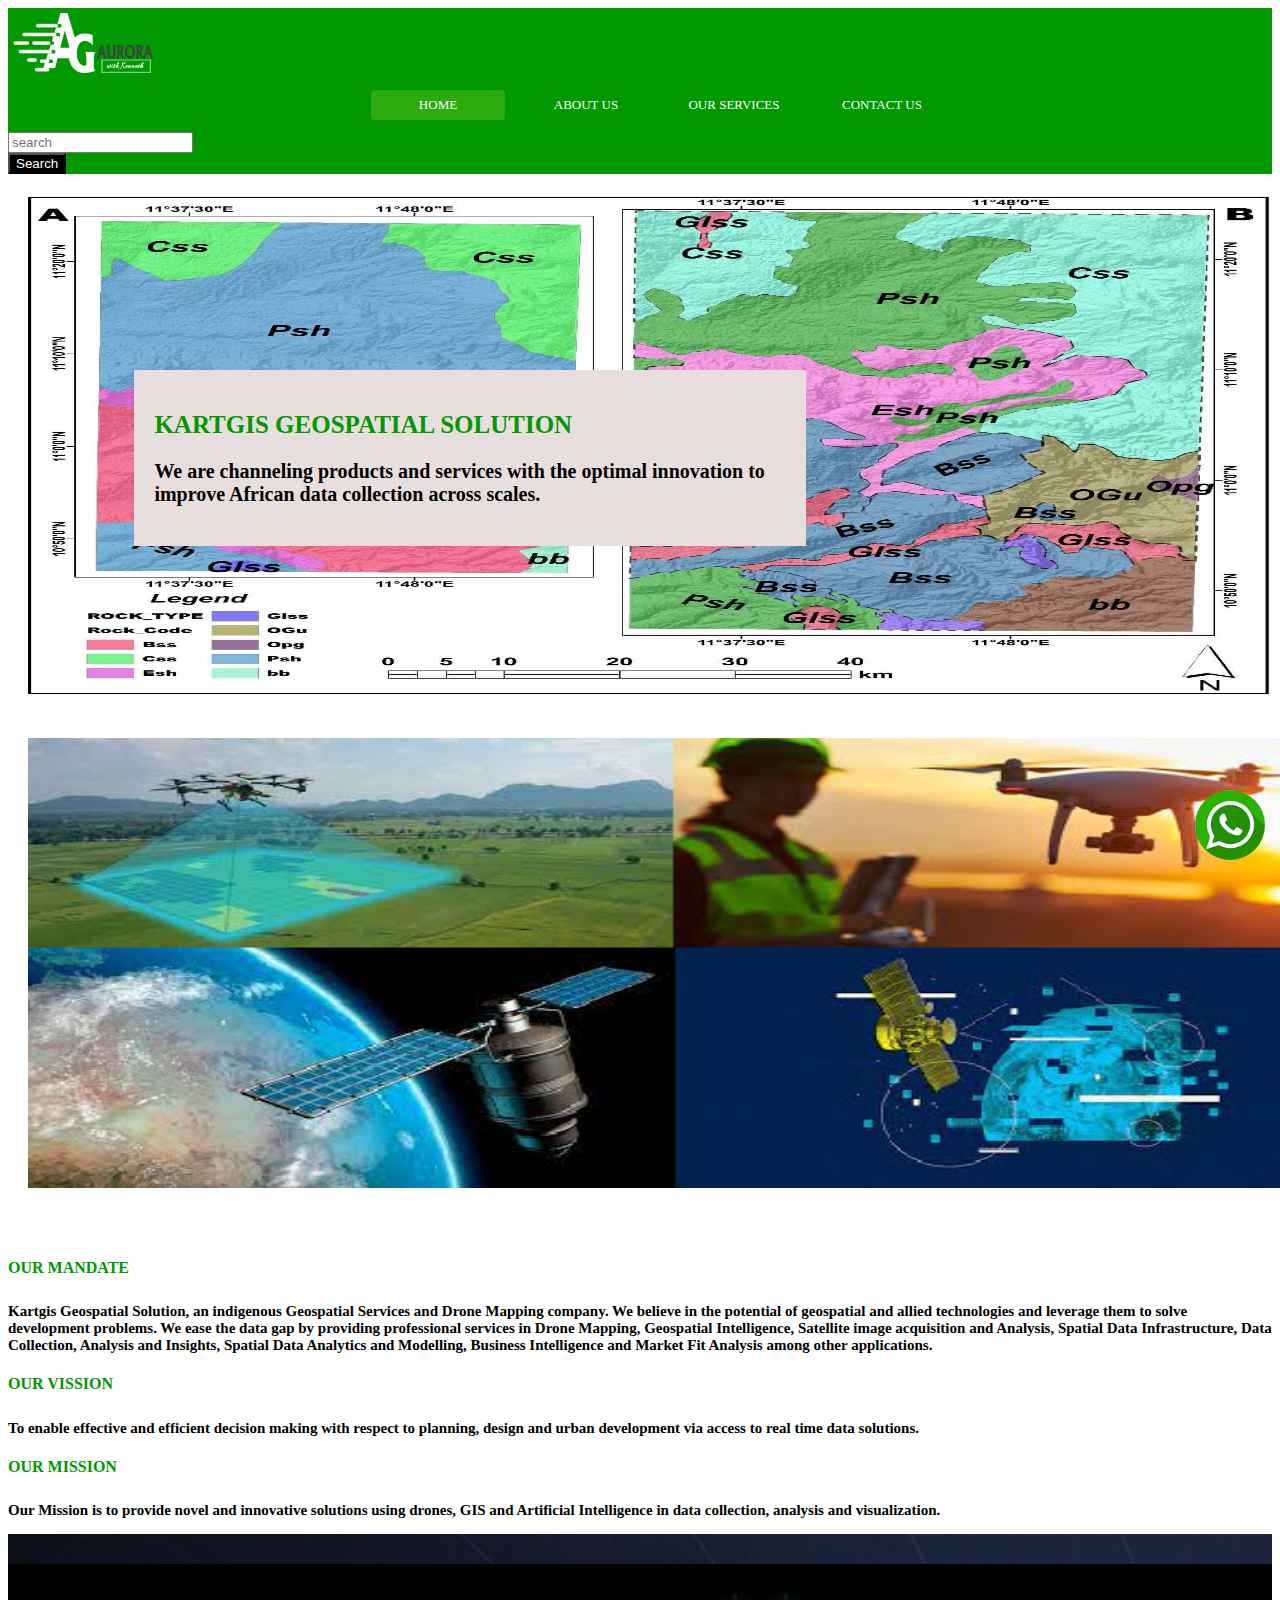
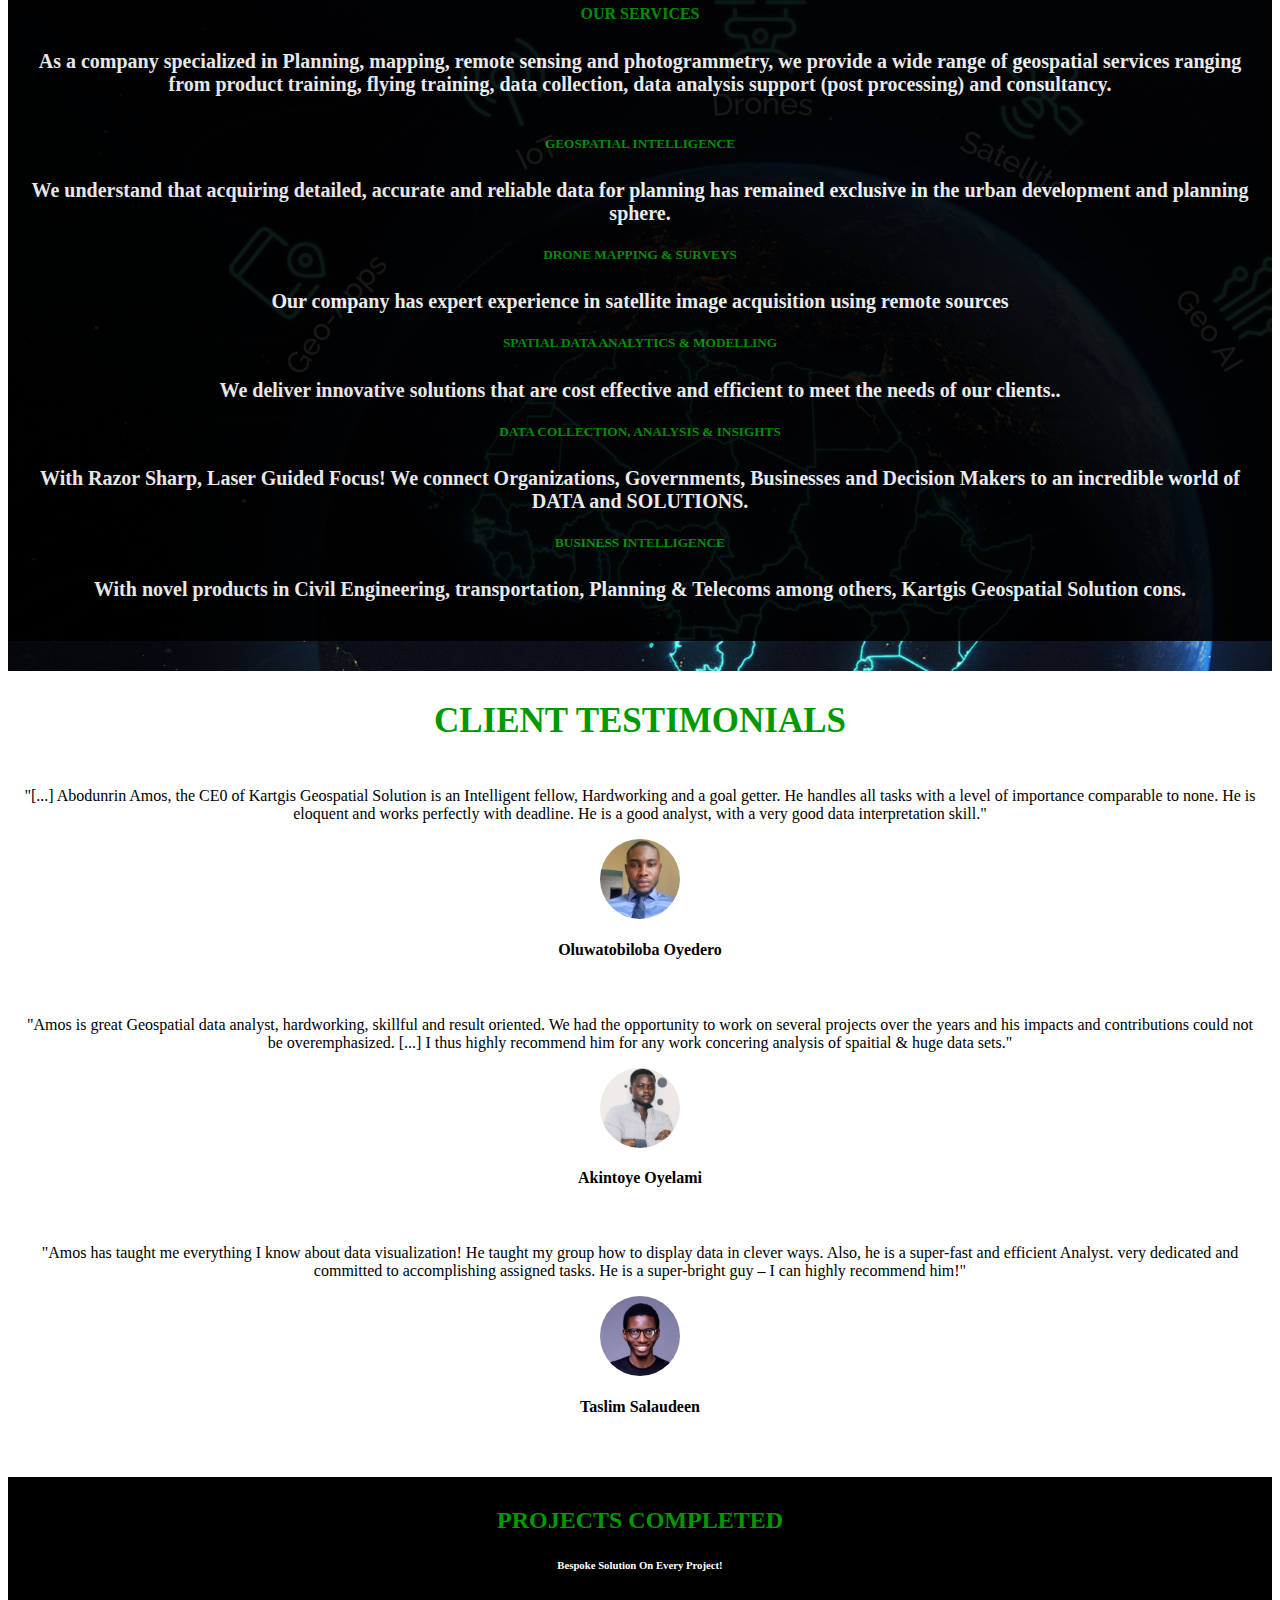
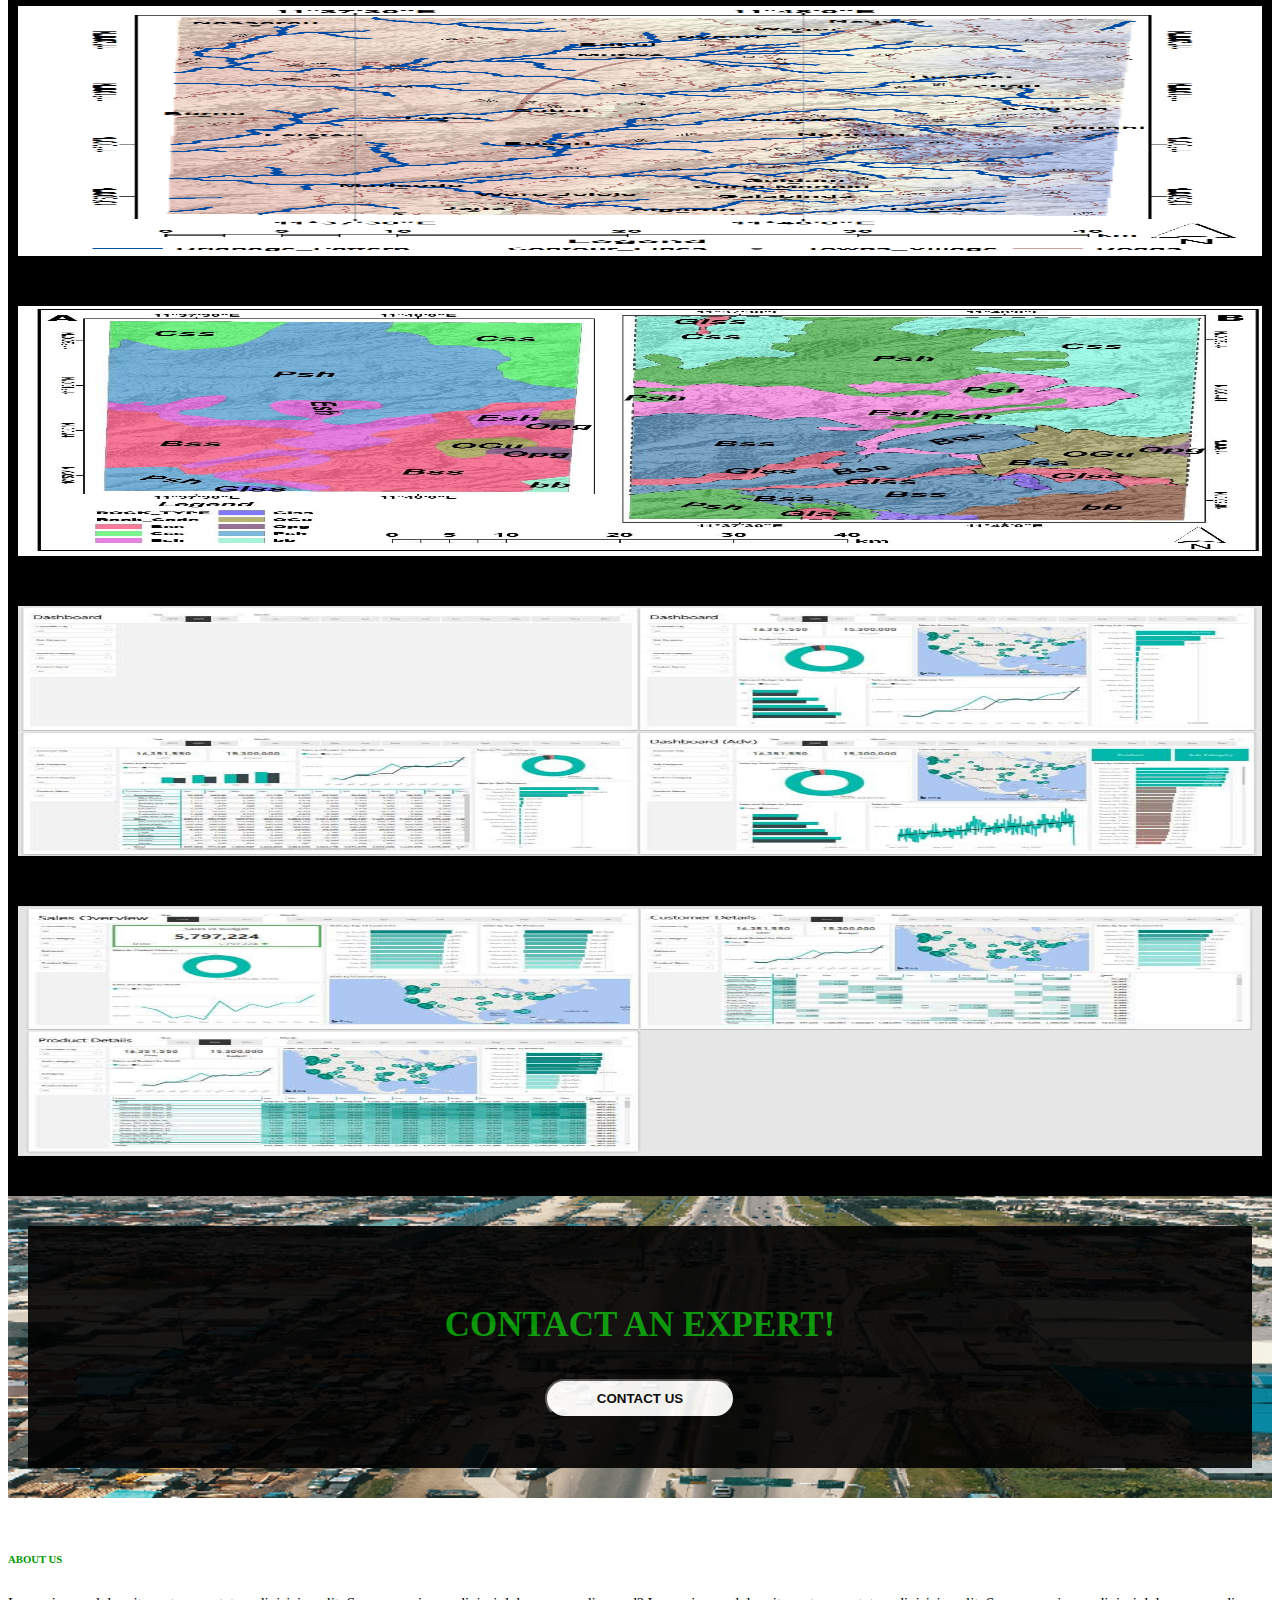
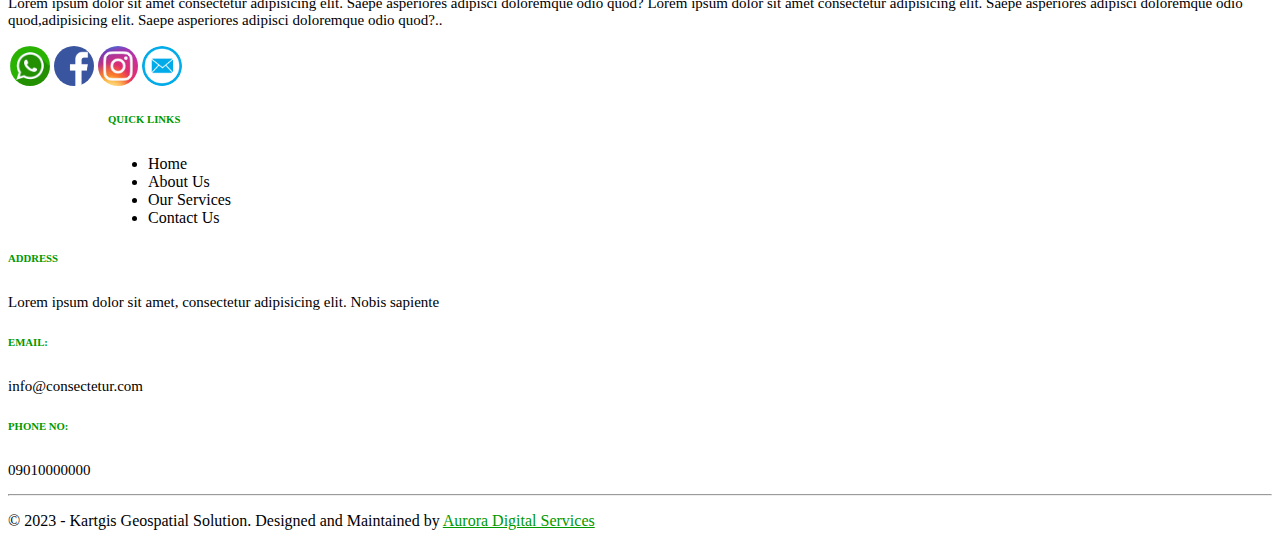
<file: index.html>
<html>
 

<head>
    <meta charset="UTF-8">
    <meta http-equiv="X-UA-Compatible" content="IE=edge">
    <meta name="viewport" content="width=device-width, initial-scale=1.0">
    <title>Home - Kartgis Geospatial Solution</title>
    <link href="https://cdn.jsdelivr.net/npm/bootstrap@5.2.3/dist/css/bootstrap.min.css" rel="stylesheet" integrity="sha384-rbsA2VBKQhggwzxH7pPCaAqO46MgnOM80zW1RWuH61DGLwZJEdK2Kadq2F9CUG65" crossorigin="anonymous">
    <link rel="stylesheet" href="main2.css">

</head>
 

<body>

  <div class="menu-bar2">
    <div class="container">
      <div class="row">
        <div class="col-md-2">
          <img style="padding: 5px;" src="auro3.png" alt="" width="140" height="60px">
        </div>
        <div class="col-md-7">
          <div class="menu-bar mt-2">
            <ul>
                <li id="geek20110" class="active"><a href="index.html">HOME</a></li>
                <li id="geek20110"><a href="about-us.html">ABOUT US</a></li>
                <li id="geek20110"><a href="our-services.html">OUR SERVICES</a>
                    <div class="sub-menu-1">
                        <ul>
                            <li><a href="drone-mapping-&-surveys.html">Drone Mapping & Surveys</a></li>
                            <li><a href="geospatial-intelligence.html">Geospatial Intelligence</a></li>
                            <li><a href="spatial-data-analytics-&-modelling.html">Spatial Data Analytics & Modelling</a></li>
                        </ul>
                    </div>
                </li>
                <li id="geek20110"><a href="contact-us.html">CONTACT US</a></li>
            </ul>
        </div>
        </div>
        <div class="col-md-3">
          <form class="d-flex mt-3" role="search">
              <input class="form-control" type="email" placeholder="search" aria-label="">
              <br>
              <button id="sub1" class="btn" type="submit">Search</button>
            </form>
        </div>
      </div>
    </div>
  </div>

  <section>
    <div class="container-fluid hero-write-up">
      <div class="hero-write-up-cont">
        <div class="hero-write-up-cont-wordings">
          <h2>Kartgis Geospatial Solution</h2>
          <P>We are channeling products and services with the optimal innovation to improve African data collection across scales.</P>
        </div>
      </div>
        <img name="slide" width="100%" height="515px">
    </div>
  </section>
    <!-- <div id="gfg1"> -->

      <div>

        <div class="container">
            <div class="row">
              <div class="col-md-6 abt-img container-img">
                <img src="group-pic.png" alt="" class="image">
                <div class="overlay">
                  <div class="text">
                    <h5>OUR SERVICES INCLUDE:</h5>
                    <ul>
                      <li>Drone Mapping & Surveys</li>
                      <li>Geospatial Intelligence</li>
                      <li>Spatial Data Analytics & Modelling</li>
                    </ul>
                  </div>
                </div>
              </div>
              <div class="col-md-6">
                <div id="about-our-company">
                <h4 id="geek4">OUR MANDATE</h4>
                <p id="geek3">Kartgis Geospatial Solution, an indigenous Geospatial Services and Drone Mapping company. We believe in the potential of geospatial and allied technologies and leverage them to solve development problems. We ease the data gap by providing professional services in Drone Mapping, Geospatial Intelligence, Satellite image acquisition and Analysis, Spatial Data Infrastructure, Data Collection, Analysis and Insights, Spatial Data Analytics and Modelling, Business Intelligence and Market Fit Analysis among other applications.</p>
                <div class="row">
                  <div class="col-md-6">
                    <h4 id="geek4">OUR VISSION</h4>
                    <p id="geek3">To enable effective and efficient decision making with respect to planning, design and urban development via access to real time data solutions.</p>
                  </div>
                  <div class="col-md-6">
                    <h4 id="geek4">OUR MISSION</h4>
                    <p id="geek3">Our Mission is to provide novel and innovative solutions using drones, GIS and Artificial Intelligence in data collection, analysis and visualization.</p>
                  </div>
                </div>
              </div>
              </div>
            </div>
          </div>
        </div>
          <div class="contact-cont1">
          <div class="container" id="contact-cont-bg1">
            <h4 id="geek4">OUR SERVICES</h4>
            <h2 id="geek31">As a company specialized in Planning, mapping, remote sensing and photogrammetry, we provide a wide range of geospatial services ranging from product training, flying training, data collection, data analysis support (post processing) and consultancy.</h2>
            <div class="row" style="margin-top: 40px;">
                <div class="col-md-4">
                    <h5 id="geek4">GEOSPATIAL INTELLIGENCE</h5>
                    <p id="geek311">We understand that acquiring detailed, accurate and reliable data for planning has remained exclusive in the urban development and planning sphere.</p>
                </div>
                <div class="col-md-4">
                    <h5 id="geek4">DRONE MAPPING & SURVEYS</h5>
                    <p id="geek311">Our company has expert experience in satellite image acquisition using remote sources</p>
                </div>
                <div class="col-md-4">
                    <h5 id="geek4">SPATIAL DATA ANALYTICS & MODELLING</h5>
                    <p id="geek311">We deliver innovative solutions that are cost effective and efficient to meet the needs of our clients..</p>
                </div>
            </div>
            <div class="row" style="margin-top: 10px;">
                <div class="col-md-4">
                    <h5 id="geek4">DATA COLLECTION, ANALYSIS & INSIGHTS</h5>
                    <p id="geek311">With Razor Sharp, Laser Guided Focus! We connect Organizations, Governments, Businesses and Decision Makers to an incredible world of DATA and SOLUTIONS.</p>
                </div>
                <div class="col-md-4">
                    <h5 id="geek4">BUSINESS INTELLIGENCE</h5>
                    <p id="geek311">With novel products in Civil Engineering, transportation, Planning & Telecoms among others, Kartgis Geospatial Solution cons.</p>
                </div>
                <div class="col-md-4"></div>
            </div>
        </div>
      </div>

       <div class="container" style="margin-bottom: 30px; margin-top: 30px;">
        <h5 id="geek101" style="margin-top: 15px; margin-bottom: 15px;">CLIENT TESTIMONIALS</h5>
        <div class="row">
          <div class="col-md-4  border rounded-3" id="tpd1">
            <p>"[...] Abodunrin Amos, the CE0 of Kartgis Geospatial Solution is an Intelligent fellow, Hardworking and a goal getter. He handles all tasks with a level of importance comparable to none. He is eloquent and works perfectly with deadline. He is a good analyst, with a very good data interpretation skill."</p>
            <img id="testimonialspicture" src="tobi.jpg" alt="">
            <h4 style="text-align: center;">Oluwatobiloba Oyedero</h4>
          </div>
          <div class="col-md-4 border rounded-3" id="tpd1">
            <p>"Amos is great Geospatial data analyst, hardworking, skillful and result oriented. We had the opportunity to work on several projects over the years and his impacts and contributions could not be overemphasized. [...] I thus highly recommend him for any work concering analysis of spaitial & huge data sets."</p>
            <img id="testimonialspicture" src="timothy.jpg" alt="">
            <h4 style="text-align: center;">Akintoye Oyelami</h4>
          </div>
          <div class="col-md-4 border rounded-3" id="tpd1">
            <p>"Amos has taught me everything I know about data visualization! He taught my group how to display data in clever ways. Also, he is a super-fast and efficient Analyst. very dedicated and committed to accomplishing assigned tasks. He is a super-bright guy – I can highly recommend him!"</p>
            <img id="testimonialspicture" src="teslim.jpg" alt="">
            <h4 style="text-align: center;">Taslim Salaudeen</h4>
          </div>
        </div>
      </div>
      <div class="projects-completed-cont">
        <div class="container">
          <h2 class="projects-completed-cont-tittle">PROJECTS COMPLETED</h2>
          <h6 class="projects-completed-cont-tittle-description">Bespoke Solution On Every Project!</h6>
          <div class="row" style="margin-top: 20px;">
            <div class="col-md-3 projects-completed-img-cont container-img">
              <img class="projects-completed-img" src="amonsjobdone2.png" alt="" class="image" style="padding-bottom: 30px;">
              <div class="overlay">
                <div class="text">
                  <p>Lorem ipsum dolor sit, amet consectetur adipisicing elit.</p>
                </div>
              </div>
            </div>
            <div class="col-md-3 projects-completed-img-cont container-img">
              <img class="projects-completed-img" src="amonsjobdone.jpg" alt="" class="image" style="padding-bottom: 30px;">
              <div class="overlay">
                <div class="text">
                  <p>Lorem ipsum dolor sit, amet consectetur adipisicing elit.</p>
                </div>
              </div>
            </div>
            <div class="col-md-3 projects-completed-img-cont container-img">
              <img class="projects-completed-img" src="amonsjobdone3.jpg" alt="" class="image" style="padding-bottom: 30px;">
              <div class="overlay">
                <div class="text">
                  <p>Lorem ipsum dolor sit, amet consectetur adipisicing elit.</p>
                </div>
              </div>
            </div>
              <div class="col-md-3 projects-completed-img-cont container-img">
                <img class="projects-completed-img" src="amonsjobdone4.jpg" alt="" class="image" style="padding-bottom: 30px;">
                <div class="overlay">
                  <div class="text">
                    <p>Lorem ipsum dolor sit, amet consectetur adipisicing elit.</p>
                  </div>
                </div>
              </div>
          </div>
        </div>
       </div>

          <section>
            <div class="contact-cont">
              <div id="contact-cont-bg">
              <div class="container">
                <div class="contact-cont-bg-dc">
                <h2 id="geek101">CONTACT AN EXPERT!</h2>
                <a href="https://wa.me/+17605638132" target="_blank"><button class="btncon" style="font-weight: 600">CONTACT US</button></a>
                </div>
              </div>
            </div>
            </div>
          </section>
          <section>
            <div class="container footer-cont">
              <div class="row">
                <div class="col-md-4">
                  <h6 id="geek4">ABOUT US</h6>
                  <p id="geek301">Lorem ipsum dolor sit amet consectetur adipisicing elit. Saepe asperiores adipisci doloremque odio quod? Lorem ipsum dolor sit amet consectetur adipisicing elit. Saepe asperiores adipisci doloremque odio quod,adipisicing elit. Saepe asperiores adipisci doloremque odio quod?..</p>
                  <div class="bottom-nav-cont pb-3 mb-3">
                    <div>
                      <a href="https://wa.me/+2347064064089">
                        <img src="whatsapp.png" alt="" class="bottom-nav-cont-icons">
                      </a>
                    </div>
                    <div>
                      <a href="https://wa.me/+2347064064089">
                        <img src="facebook.png" alt="" class="bottom-nav-cont-icons">
                      </a>
                    </div>
                    <div>
                      <a href="https://wa.me/+2347064064089">
                        <img src="instragram.jpg" alt="" class="bottom-nav-cont-icons">
                      </a>
                    </div>
                    <div>
                      <a href="https://wa.me/+2347064064089">
                        <img src="email.png" alt="" class="bottom-nav-cont-icons">
                      </a>
                    </div>
                  </div>
                </div>
                <div class="col-md-4 footer-nav">
                  <h6 id="geek4">QUICK LINKS</h6>
                  <ul>
                    <li><a href="#">Home</a></li>
                    <li><a href="about-us.html">About Us</a></li>
                    <li><a href="our-services.html">Our Services</a></li>
                    <li><a href="contact-us.html">Contact Us</a></li>
                  </ul>
                </div>
                <div class="col-md-4">
                  <h6 id="geek4">ADDRESS</h6>
                  <p id="geek301">Lorem ipsum dolor sit amet, consectetur adipisicing elit. Nobis sapiente</p>
                  <h6 id="geek4">EMAIL:</h6>
                  <p id="geek301" class="email">info@consectetur.com</p>
                  <h6 id="geek4">PHONE NO:</h6>
                  <p id="geek301" class="phone">09010000000</p>
                </div>
              </div>
            </div>
          </section>
        <hr>
         <section>
          <div class="container">
            <footer>
              <p class="text-center text-muted">&copy; 2023 - Kartgis Geospatial Solution. Designed and Maintained by <a href="https://wa.me/+2347064064089">Aurora Digital Services</a></p>
            </footer>
          </div>
        </section>
                <section>
                  <div>
                    <a href="https://wa.me/+17605638132" target="_blank">
                      <img src="whatsapp.png" alt="" class="live-chat-handle">
                    </a>
                  </div>
                </section>

    <!-- </div> -->






    <script>
        var i = 0;
        var images = [];
        var time = 1500;

        images[0] = 'amonsjobdone.jpg';
        images[1] = 'amonsjobdone2.png';
        images[2] = 'Drone-Mapping-Surveys-img2.jpg';
        images[3] = 'Drone-Mapping-Surveys-img.jpg';
        images[4] = 'Geospatial-Intelligence-img2.jpg';
        images[5] = 'amonsjobdone3.jpg';

        

        

        

        function changeImg(){
            document.slide.src = images[i];
            if(i < images.length - 1){
                i++;
            } else {
                i = 0;
            }
            setTimeout("changeImg()", time);
        }
        window.onload = changeImg;
    </script>

    <script src="https://cdn.jsdelivr.net/npm/bootstrap@5.2.3/dist/js/bootstrap.bundle.min.js" integrity="sha384-kenU1KFdBIe4zVF0s0G1M5b4hcpxyD9F7jL+jjXkk+Q2h455rYXK/7HAuoJl+0I4" crossorigin="anonymous"></script>
</body>
 

</html>
</file>
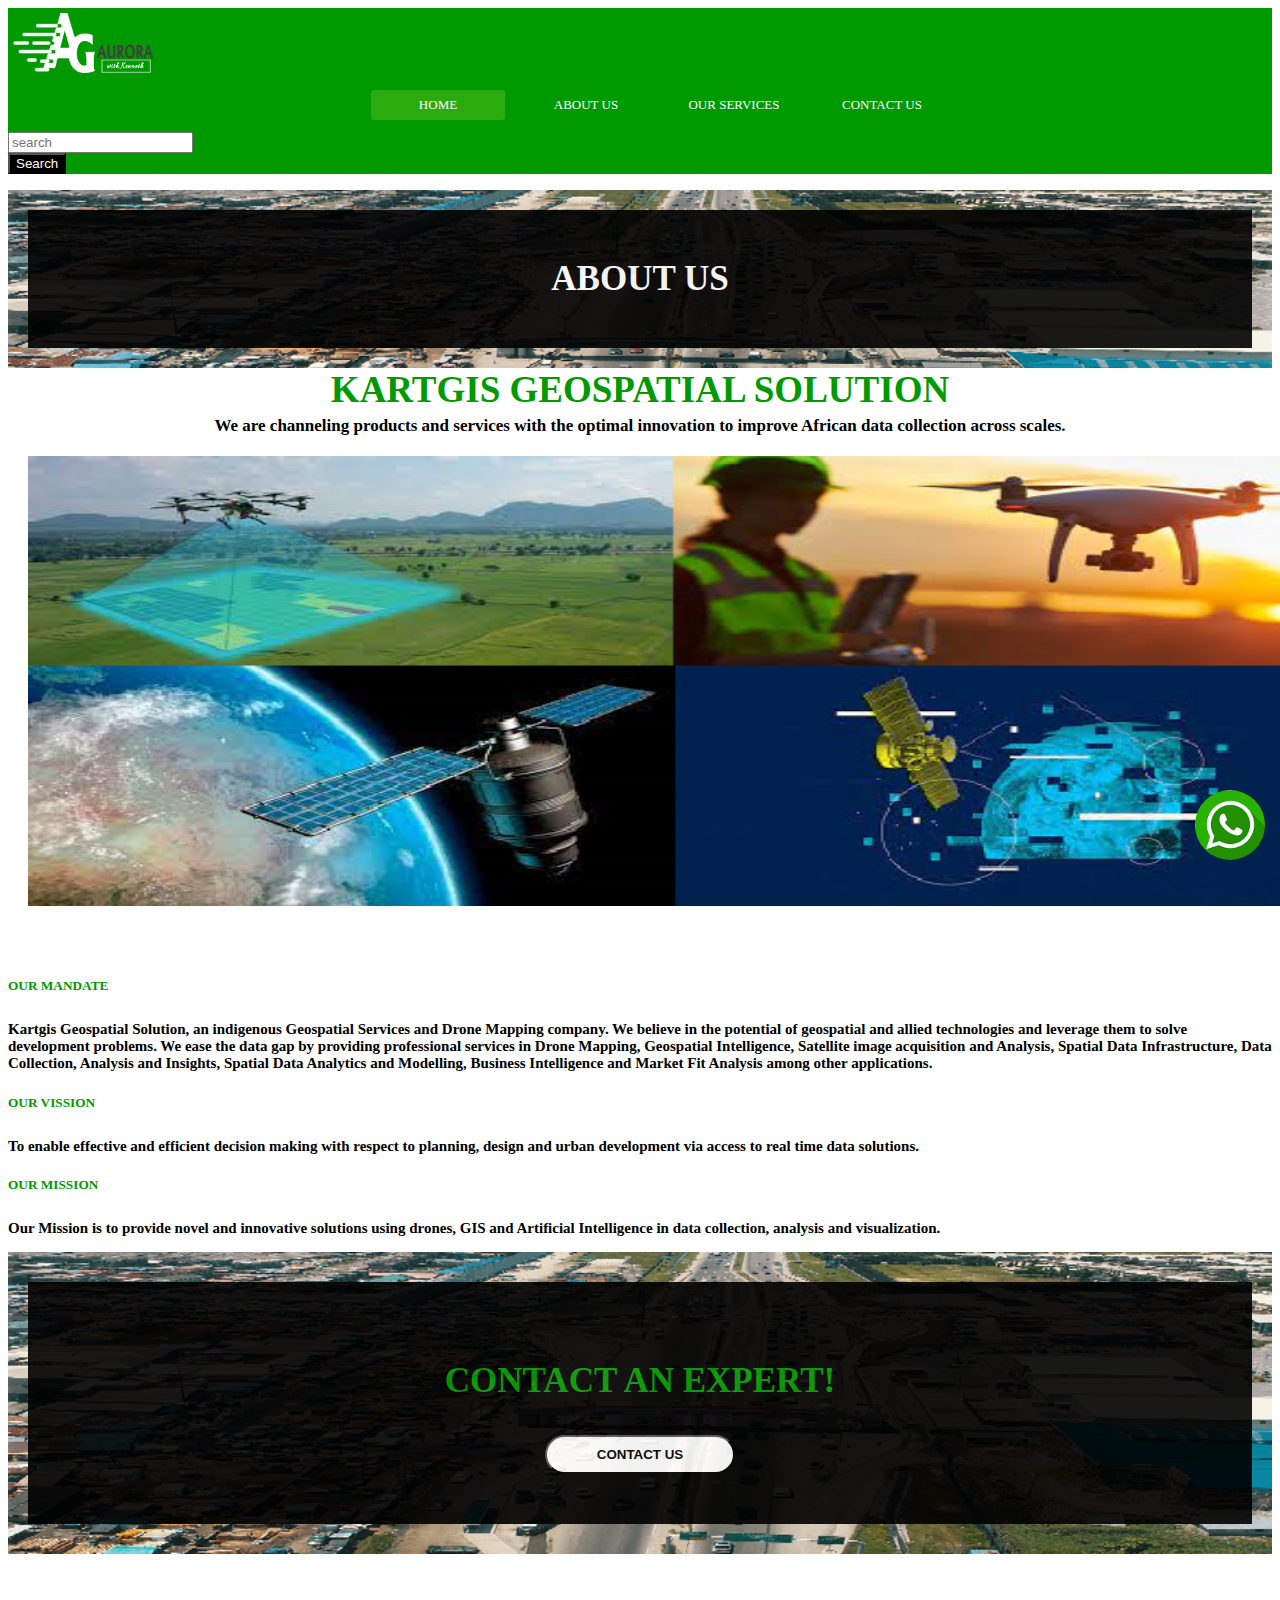
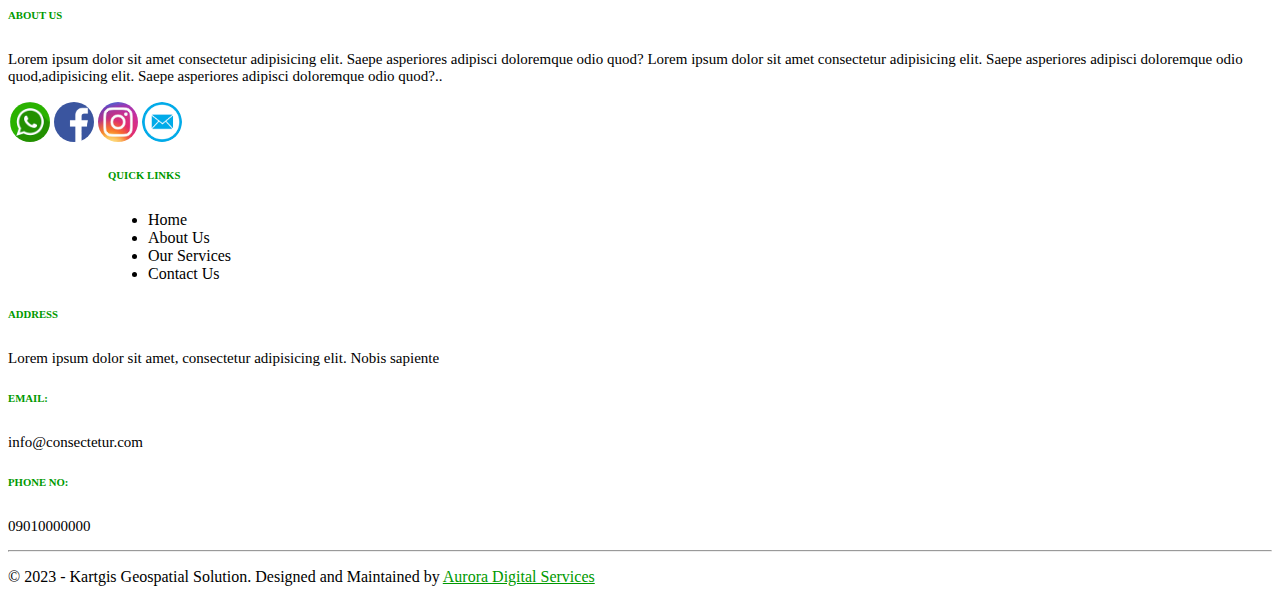
<file: about-us.html>
<html>
 

<head>
    <meta charset="UTF-8">
    <meta http-equiv="X-UA-Compatible" content="IE=edge">
    <meta name="viewport" content="width=device-width, initial-scale=1.0">
    <title>About Us - Kartgis Geospatial Solution</title>
    <link href="https://cdn.jsdelivr.net/npm/bootstrap@5.2.3/dist/css/bootstrap.min.css" rel="stylesheet" integrity="sha384-rbsA2VBKQhggwzxH7pPCaAqO46MgnOM80zW1RWuH61DGLwZJEdK2Kadq2F9CUG65" crossorigin="anonymous">
    <link rel="stylesheet" href="main2.css">

</head>
 

<body>

  <div class="menu-bar2">
    <div class="container">
      <div class="row">
        <div class="col-md-2">
          <img style="padding: 5px;" src="auro3.png" alt="" width="140" height="60px">
        </div>
        <div class="col-md-7">
          <div class="menu-bar mt-2">
            <ul>
                <li id="geek20110" class="active"><a href="index.html">HOME</a></li>
                <li id="geek20110"><a href="#">ABOUT US</a></li>
                <li id="geek20110"><a href="#">OUR SERVICES</a>
                    <div class="sub-menu-1">
                        <ul>
                            <li><a href="drone-mapping-&-surveys.html">Drone Mapping & Surveys</a></li>
                            <li><a href="geospatial-intelligence.html">Geospatial Intelligence</a></li>
                            <li><a href="spatial-data-analytics-&-modelling.html">Spatial Data Analytics & Modelling</a></li>
                        </ul>
                    </div>
                </li>
                <li id="geek20110"><a href="contact-us.html">CONTACT US</a></li>
            </ul>
        </div>
        </div>
        <div class="col-md-3">
          <form class="d-flex mt-3" role="search">
              <input class="form-control" type="email" placeholder="search" aria-label="">
              <br>
              <button id="sub1" class="btn" type="submit">Search</button>
            </form>
        </div>
      </div>
    </div>
  </div>

    <section>
        <div class="about-header">
          <div id="about-header-bg">
          <div class="container">
            <div class="about-header-bg-dc">
            <h2 id="geek102">ABOUT US</h2>
            </div>
          </div>
        </div>
        </div>
      </section>
    <div id="gfg1">

        <div id="geek1">KARTGIS GEOSPATIAL SOLUTION</div>

        <div id="geek2">We are channeling products and services with the optimal innovation to improve African data collection across scales.</div>

        <div class="container">
            <div class="row">
              <div class="col-md-6 abt-img container-img">
                <img src="group-pic.png" alt="" class="image">
                <div class="overlay">
                  <div class="text">
                    <h5>OUR SERVICES INCLUDE:</h5>
                    <ul>
                      <li>Drone Mapping & Surveys</li>
                      <li>Geospatial Intelligence</li>
                      <li>Spatial Data Analytics & Modelling</li>
                    </ul>
                  </div>
                </div>
              </div>
              <div class="col-md-6">
                <div id="about-our-company">
                <h5 id="geek4">OUR MANDATE</h5>
                <p id="geek3">Kartgis Geospatial Solution, an indigenous Geospatial Services and Drone Mapping company. We believe in the potential of geospatial and allied technologies and leverage them to solve development problems. We ease the data gap by providing professional services in Drone Mapping, Geospatial Intelligence, Satellite image acquisition and Analysis, Spatial Data Infrastructure, Data Collection, Analysis and Insights, Spatial Data Analytics and Modelling, Business Intelligence and Market Fit Analysis among other applications.</p>
                <div class="row">
                  <div class="col-md-6">
                    <h5 id="geek4">OUR VISSION</h5>
                    <p id="geek3">To enable effective and efficient decision making with respect to planning, design and urban development via access to real time data solutions.</p>
                  </div>
                  <div class="col-md-6">
                    <h5 id="geek4">OUR MISSION</h5>
                    <p id="geek3">Our Mission is to provide novel and innovative solutions using drones, GIS and Artificial Intelligence in data collection, analysis and visualization.</p>
                  </div>
                </div>
              </div>
              </div>
            </div>
          </div>

        

          <section>
            <div class="contact-cont">
              <div id="contact-cont-bg">
              <div class="container">
                <div class="contact-cont-bg-dc">
                <h2 id="geek101">CONTACT AN EXPERT!</h2>
                <a href="https://wa.me/+17605638132" target="_blank"><button class="btncon" style="font-weight: 600">CONTACT US</button></a>
                </div>
              </div>
            </div>
            </div>
          </section>
          <section>
            <div class="container footer-cont">
              <div class="row">
                <div class="col-md-4">
                  <h6 id="geek4">ABOUT US</h6>
                  <p id="geek301">Lorem ipsum dolor sit amet consectetur adipisicing elit. Saepe asperiores adipisci doloremque odio quod? Lorem ipsum dolor sit amet consectetur adipisicing elit. Saepe asperiores adipisci doloremque odio quod,adipisicing elit. Saepe asperiores adipisci doloremque odio quod?..</p>
                  <div class="bottom-nav-cont pb-3 mb-3">
                    <div>
                      <a href="https://wa.me/+2347064064089">
                        <img src="whatsapp.png" alt="" class="bottom-nav-cont-icons">
                      </a>
                    </div>
                    <div>
                      <a href="https://wa.me/+2347064064089">
                        <img src="facebook.png" alt="" class="bottom-nav-cont-icons">
                      </a>
                    </div>
                    <div>
                      <a href="https://wa.me/+2347064064089">
                        <img src="instragram.jpg" alt="" class="bottom-nav-cont-icons">
                      </a>
                    </div>
                    <div>
                      <a href="https://wa.me/+2347064064089">
                        <img src="email.png" alt="" class="bottom-nav-cont-icons">
                      </a>
                    </div>
                  </div>
                </div>
                <div class="col-md-4 footer-nav">
                  <h6 id="geek4">QUICK LINKS</h6>
                  <ul>
                    <li><a href="index.html">Home</a></li>
                    <li><a href="#">About Us</a></li>
                    <li><a href="our-services.html">Our Services</a></li>
                    <li><a href="contact-us.html">Contact Us</a></li>
                  </ul>
                </div>
                <div class="col-md-4">
                  <h6 id="geek4">ADDRESS</h6>
                  <p id="geek301">Lorem ipsum dolor sit amet, consectetur adipisicing elit. Nobis sapiente</p>
                  <h6 id="geek4">EMAIL:</h6>
                  <p id="geek301" class="email">info@consectetur.com</p>
                  <h6 id="geek4">PHONE NO:</h6>
                  <p id="geek301" class="phone">09010000000</p>
                </div>
              </div>
            </div>
          </section>
        <hr>
         <section>
          <div class="container">
            <footer>
              <p class="text-center text-muted">&copy; 2023 - Kartgis Geospatial Solution. Designed and Maintained by <a href="https://wa.me/+2347064064089">Aurora Digital Services</p>
            </footer>
          </div>
        </section>
                <section>
                  <div>
                    <a href="https://wa.me/+17605638132" target="_blank">
                      <img src="whatsapp.png" alt="" class="live-chat-handle">
                    </a>
                  </div>
                </section>

    </div>






    <script>
        var i = 0;
        var images = [];
        var time = 1500;

        images[0] = 'amonsjobdone.jpg';
        images[1] = 'amonsjobdone2.png';
        images[2] = 'amonsjobdone4.jpg';
        images[3] = 'amonsjobdone3.jpg';

        function changeImg(){
            document.slide.src = images[i];
            if(i < images.length - 1){
                i++;
            } else {
                i = 0;
            }
            setTimeout("changeImg()", time);
        }
        window.onload = changeImg;
    </script>

    <script src="https://cdn.jsdelivr.net/npm/bootstrap@5.2.3/dist/js/bootstrap.bundle.min.js" integrity="sha384-kenU1KFdBIe4zVF0s0G1M5b4hcpxyD9F7jL+jjXkk+Q2h455rYXK/7HAuoJl+0I4" crossorigin="anonymous"></script>
</body>
 

</html>
</file>
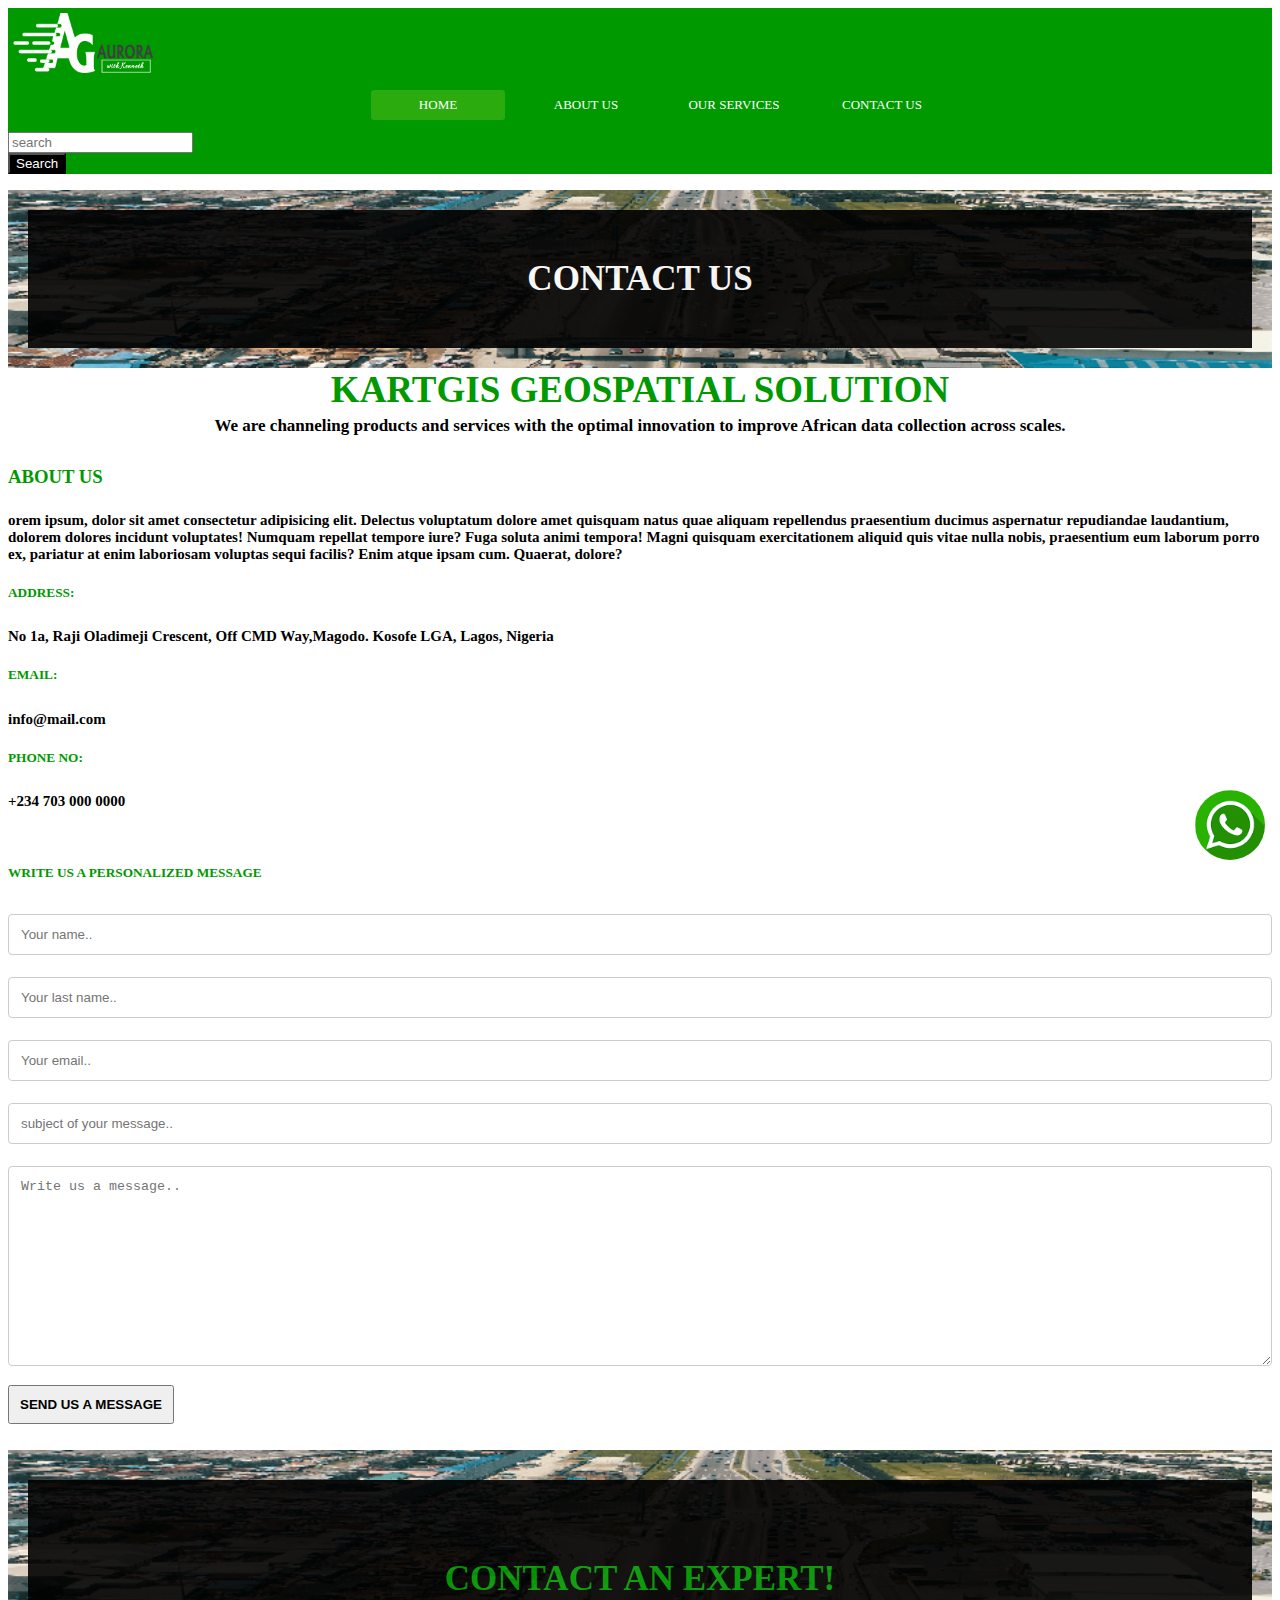
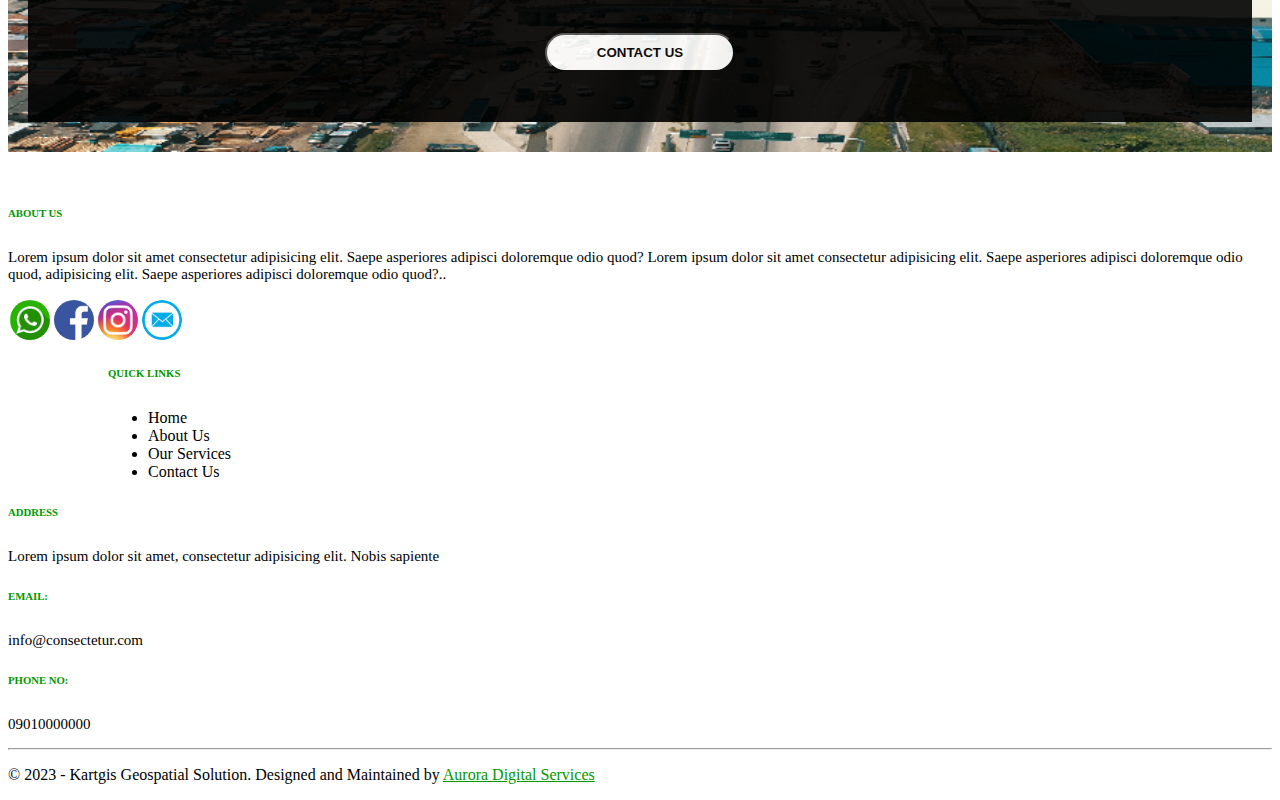
<file: contact-us.html>
<html>
 

<head>
    <meta charset="UTF-8">
    <meta http-equiv="X-UA-Compatible" content="IE=edge">
    <meta name="viewport" content="width=device-width, initial-scale=1.0">
    <title>Contact Us - Kartgis Geospatial Solution</title>
    <link href="https://cdn.jsdelivr.net/npm/bootstrap@5.2.3/dist/css/bootstrap.min.css" rel="stylesheet" integrity="sha384-rbsA2VBKQhggwzxH7pPCaAqO46MgnOM80zW1RWuH61DGLwZJEdK2Kadq2F9CUG65" crossorigin="anonymous">
    <link rel="stylesheet" href="main2.css">

</head>
 

<body>

  <div class="menu-bar2">
    <div class="container">
      <div class="row">
        <div class="col-md-2">
          <img style="padding: 5px;" src="auro3.png" alt="" width="140" height="60px">
        </div>
        <div class="col-md-7">
          <div class="menu-bar mt-2">
            <ul>
                <li id="geek20110" class="active"><a href="index.html">HOME</a></li>
                <li id="geek20110"><a href="about-us.html">ABOUT US</a></li>
                <li id="geek20110"><a href="#">OUR SERVICES</a>
                    <div class="sub-menu-1">
                        <ul>
                            <li><a href="drone-mapping-&-surveys.html">Drone Mapping & Surveys</a></li>
                            <li><a href="geospatial-intelligence.html">Geospatial Intelligence</a></li>
                            <li><a href="spatial-data-analytics-&-modelling.html">Spatial Data Analytics & Modelling</a></li>
                        </ul>
                    </div>
                </li>
                <li id="geek20110"><a href="#">CONTACT US</a></li>
            </ul>
        </div>
        </div>
        <div class="col-md-3">
          <form class="d-flex mt-3" role="search">
              <input class="form-control" type="email" placeholder="search" aria-label="">
              <br>
              <button id="sub1" class="btn" type="submit">Search</button>
            </form>
        </div>
      </div>
    </div>
  </div>

    <section>
        <div class="about-header">
          <div id="about-header-bg">
          <div class="container">
            <div class="about-header-bg-dc">
            <h2 id="geek102">CONTACT US</h2>
            </div>
          </div>
        </div>
        </div>
      </section>
    <div id="gfg1">

        <div id="geek1">KARTGIS GEOSPATIAL SOLUTION</div>

        <div id="geek2">We are channeling products and services with the optimal innovation to improve African data collection across scales.</div>

        <div class="container" style="margin-top: 30px; margin-bottom: 5px;">
            <div class="row">
                <div class="col-md-6">
                    <h3 id="geek4">ABOUT US</h3>
            <p id="geek3">
                orem ipsum, dolor sit amet consectetur adipisicing elit. Delectus voluptatum dolore amet quisquam natus quae aliquam repellendus praesentium ducimus aspernatur repudiandae laudantium, dolorem dolores incidunt voluptates! Numquam repellat tempore iure?
                Fuga soluta animi tempora! Magni quisquam exercitationem aliquid quis vitae nulla nobis, praesentium eum laborum porro ex, pariatur at enim laboriosam voluptas sequi facilis? Enim atque ipsam cum. Quaerat, dolore?
            </p>
            <h5 id="geek4">ADDRESS:</h5>
            <p id="geek3"> No 1a, Raji Oladimeji Crescent, Off CMD Way,Magodo. Kosofe LGA, Lagos, Nigeria </p>
            
            <h5 id="geek4">EMAIL:</h5>
            <p id="geek3"> info@mail.com </p>
            
            <h5 id="geek4">PHONE NO: </h5>
            <p id="geek3">+234 703 000 0000</p>
            <br>
            </div>
                <div class="col-md-6">
                    <form action="action_page.php">
                        <h5 id="geek4">WRITE US A PERSONALIZED MESSAGE</h5>
                        <div class="row">
                          <div class="col-md-6">
                            <input type="text" id="fname" name="firstname" placeholder="Your name.." required>
                          </div>
                          <div class="col-md-6">
                            <input type="text" id="lname" name="lastname" placeholder="Your last name..">
                          </div>
                        </div>
                        <div class="row">
                          <div class="col-md-6">
                            <input type="text" id="subject" name="subject" placeholder="Your email.." required>
                          </div>
                          <div class="col-md-6">
                            <input type="text" id="lname" name="lastname" placeholder="subject of your message..">
                          </div>
                        </div>
                        <textarea id="message" name="message" placeholder="Write us a message.." style="height:200px" required></textarea>
                        <button type="submit" value="Submit" class="btn btn-outline-success" style="font-weight: 700; margin-top: 3px; margin-bottom: 10px; padding: 10px;">SEND US A MESSAGE</button>
            
                      </form>
                </div>
            </div>
        </div>

          <section>
            <div class="contact-cont">
              <div id="contact-cont-bg">
              <div class="container">
                <div class="contact-cont-bg-dc">
                <h2 id="geek101">CONTACT AN EXPERT!</h2>
                <a href="https://wa.me/+17605638132" target="_blank"><button class="btncon" style="font-weight: 600">CONTACT US</button></a>
                </div>
              </div>
            </div>
            </div>
          </section>
          <section>
            <div class="container footer-cont">
              <div class="row">
                <div class="col-md-4">
                  <h6 id="geek4">ABOUT US</h6>
                  <p id="geek301">Lorem ipsum dolor sit amet consectetur adipisicing elit. Saepe asperiores adipisci doloremque odio quod? Lorem ipsum dolor sit amet consectetur adipisicing elit. Saepe asperiores adipisci doloremque odio quod, adipisicing elit. Saepe asperiores adipisci doloremque odio quod?..</p>
                  <div class="bottom-nav-cont pb-3 mb-3">
                    <div>
                      <a href="https://wa.me/+2347064064089">
                        <img src="whatsapp.png" alt="" class="bottom-nav-cont-icons">
                      </a>
                    </div>
                    <div>
                      <a href="https://wa.me/+2347064064089">
                        <img src="facebook.png" alt="" class="bottom-nav-cont-icons">
                      </a>
                    </div>
                    <div>
                      <a href="https://wa.me/+2347064064089">
                        <img src="instragram.jpg" alt="" class="bottom-nav-cont-icons">
                      </a>
                    </div>
                    <div>
                      <a href="https://wa.me/+2347064064089">
                        <img src="email.png" alt="" class="bottom-nav-cont-icons">
                      </a>
                    </div>
                  </div>
                </div>
                <div class="col-md-4 footer-nav">
                  <h6 id="geek4">QUICK LINKS</h6>
                  <ul>
                    <li><a href="index.html">Home</a></li>
                    <li><a href="about-us.html">About Us</a></li>
                    <li><a href="our-services.html">Our Services</a></li>
                    <li><a href="#">Contact Us</a></li>
                  </ul>
                </div>
                <div class="col-md-4">
                  <h6 id="geek4">ADDRESS</h6>
                  <p id="geek301">Lorem ipsum dolor sit amet, consectetur adipisicing elit. Nobis sapiente</p>
                  <h6 id="geek4">EMAIL:</h6>
                  <p id="geek301" class="email">info@consectetur.com</p>
                  <h6 id="geek4">PHONE NO:</h6>
                  <p id="geek301" class="phone">09010000000</p>
                </div>
              </div>
            </div>
          </section>
        <hr>
         <section>
          <div class="container">
            <footer>
              <p class="text-center text-muted">&copy; 2023 - Kartgis Geospatial Solution. Designed and Maintained by <a href="https://wa.me/+2347064064089">Aurora Digital Services</p>
            </footer>
          </div>
        </section>
                <section>
                  <div>
                    <a href="https://wa.me/+17605638132" target="_blank">
                      <img src="whatsapp.png" alt="" class="live-chat-handle">
                    </a>
                  </div>
                </section>

    </div>






    <script>
        var i = 0;
        var images = [];
        var time = 1500;

        images[0] = 'amonsjobdone.jpg';
        images[1] = 'amonsjobdone2.png';
        images[2] = 'amonsjobdone4.jpg';
        images[3] = 'amonsjobdone3.jpg';

        function changeImg(){
            document.slide.src = images[i];
            if(i < images.length - 1){
                i++;
            } else {
                i = 0;
            }
            setTimeout("changeImg()", time);
        }
        window.onload = changeImg;
    </script>

    <script src="https://cdn.jsdelivr.net/npm/bootstrap@5.2.3/dist/js/bootstrap.bundle.min.js" integrity="sha384-kenU1KFdBIe4zVF0s0G1M5b4hcpxyD9F7jL+jjXkk+Q2h455rYXK/7HAuoJl+0I4" crossorigin="anonymous"></script>
</body>
 

</html>
</file>
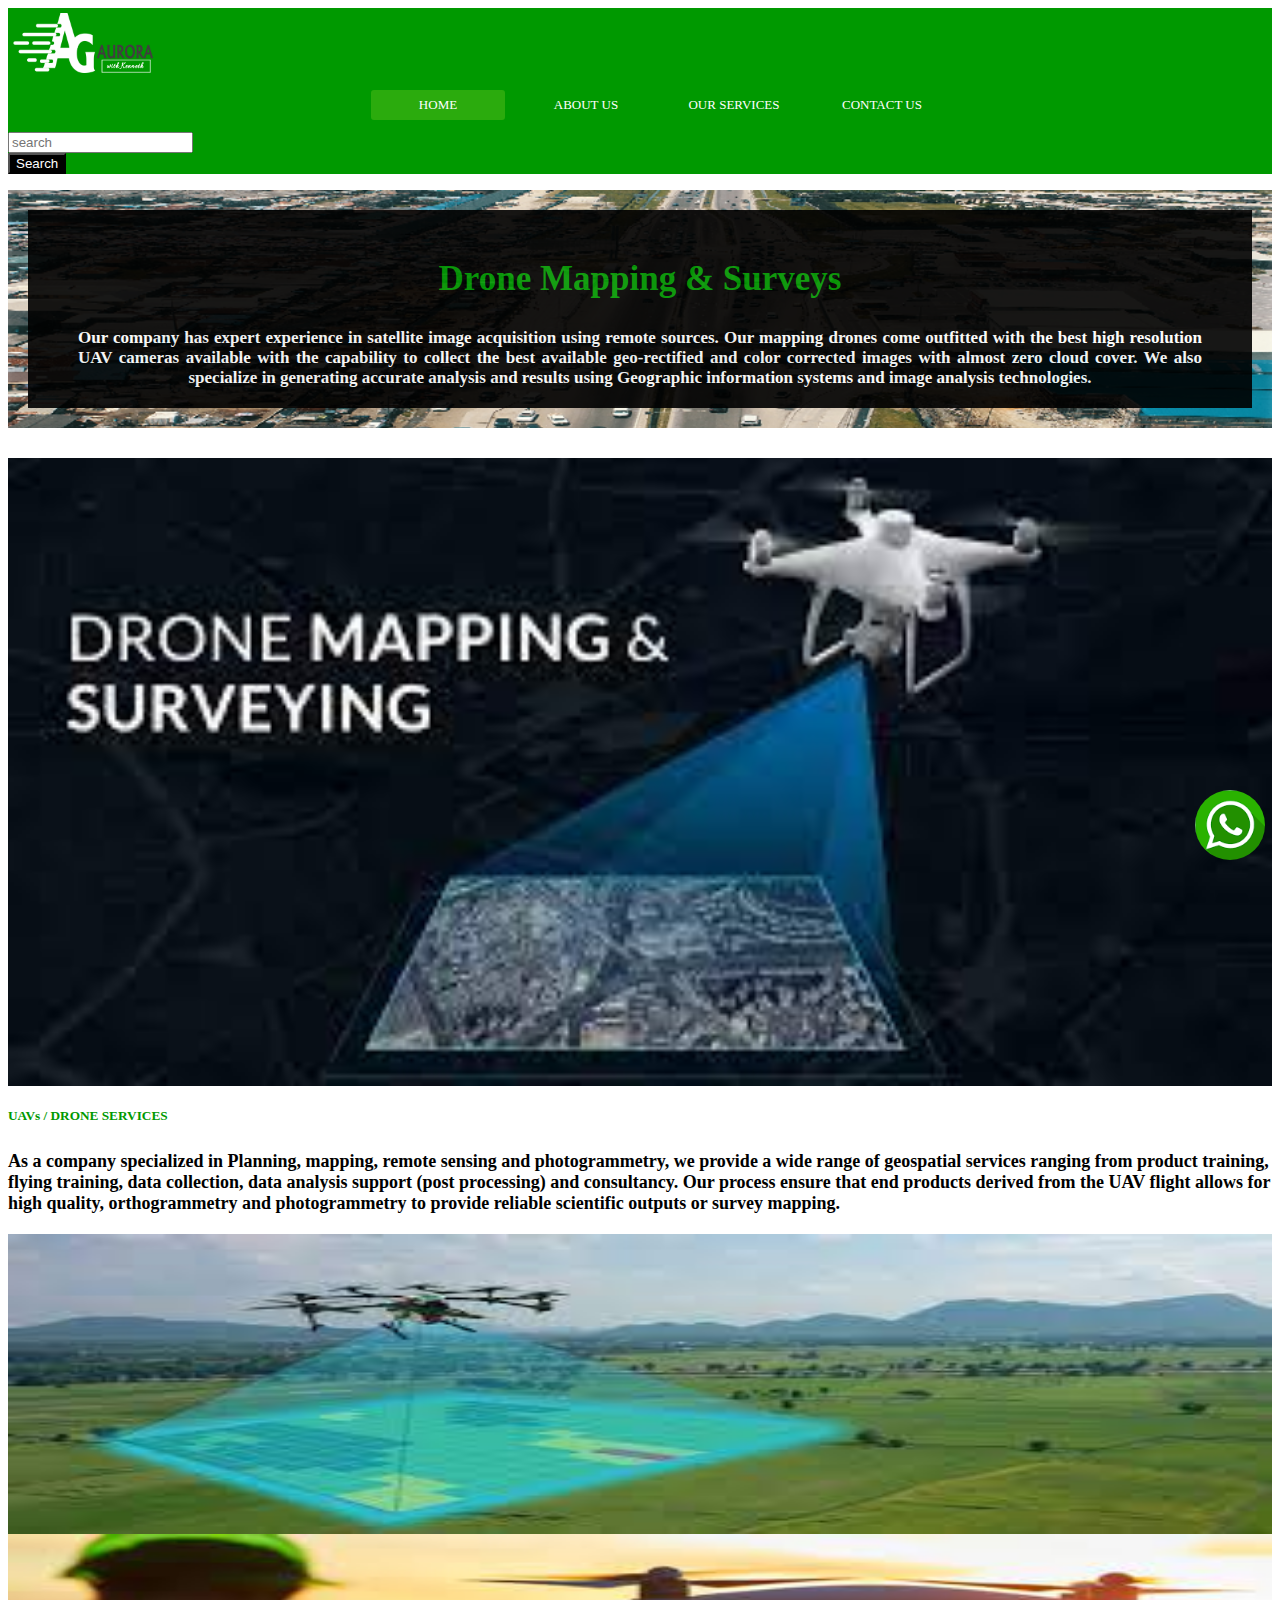
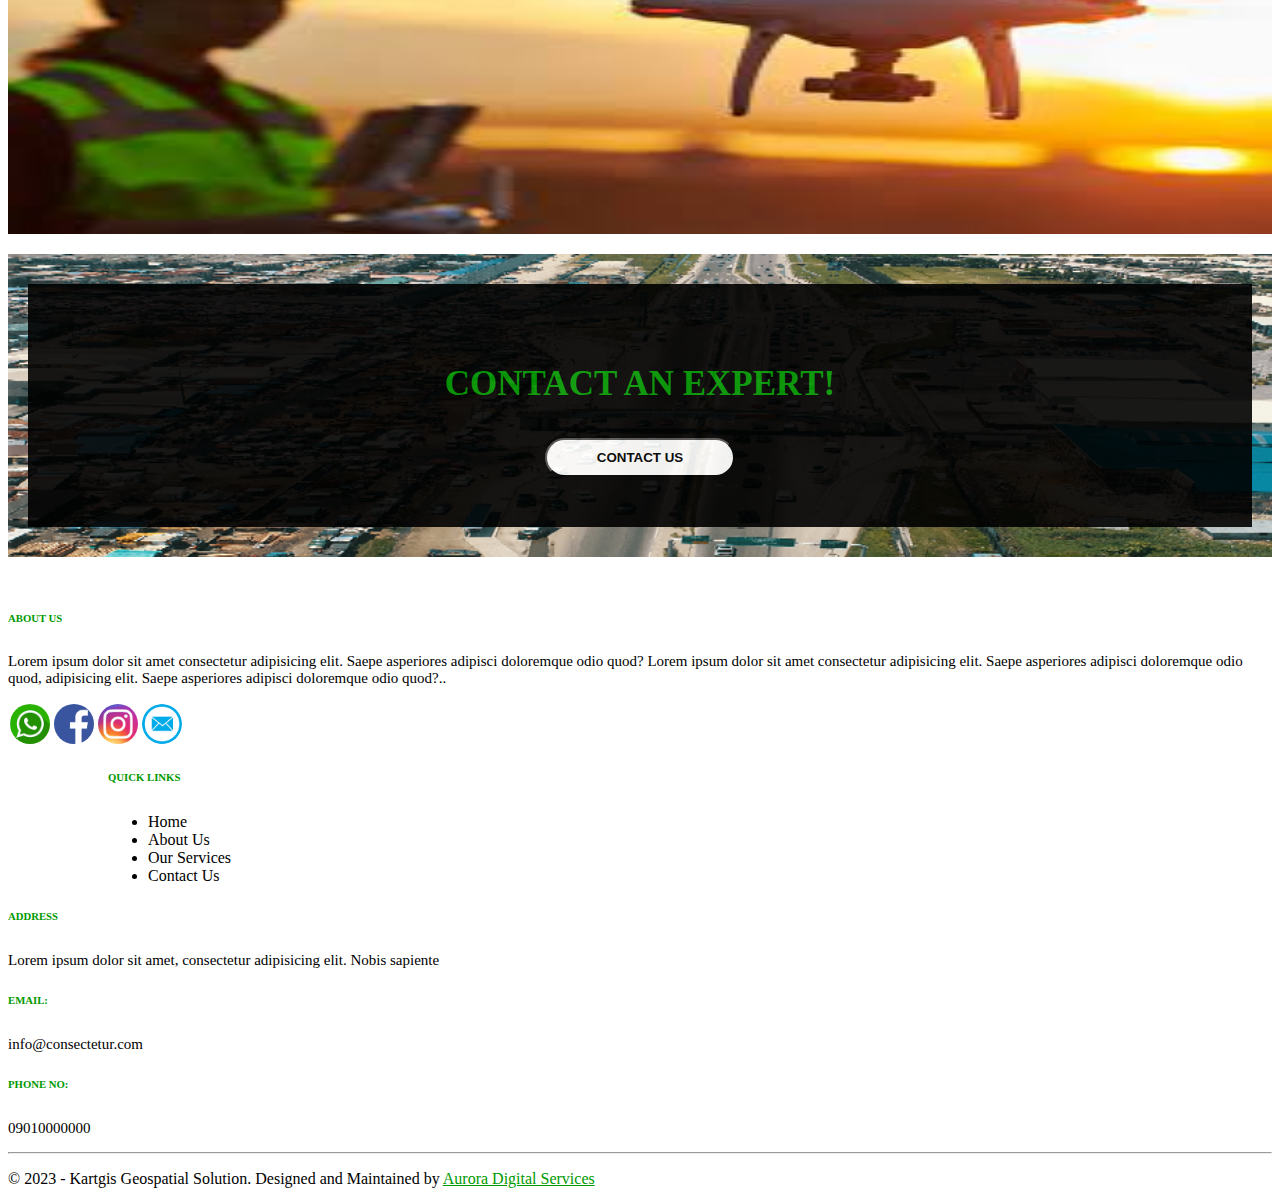
<file: drone-mapping-&-surveys.html>
<html>
 

<head>
    <meta charset="UTF-8">
    <meta http-equiv="X-UA-Compatible" content="IE=edge">
    <meta name="viewport" content="width=device-width, initial-scale=1.0">
    <title>Drone Mapping & Surveys - Kartgis Geospatial Solution</title>
    <link href="https://cdn.jsdelivr.net/npm/bootstrap@5.2.3/dist/css/bootstrap.min.css" rel="stylesheet" integrity="sha384-rbsA2VBKQhggwzxH7pPCaAqO46MgnOM80zW1RWuH61DGLwZJEdK2Kadq2F9CUG65" crossorigin="anonymous">
    <link rel="stylesheet" href="main2.css">

</head>
 

<body>
  <div class="menu-bar2">
    <div class="container">
      <div class="row">
        <div class="col-md-2">
          <img style="padding: 5px;" src="auro3.png" alt="" width="140" height="60px">
        </div>
        <div class="col-md-7">
          <div class="menu-bar mt-2">
            <ul>
                <li id="geek20110" class="active"><a href="index.html">HOME</a></li>
                <li id="geek20110"><a href="about-us.html">ABOUT US</a></li>
                <li id="geek20110"><a href="#">OUR SERVICES</a>
                    <div class="sub-menu-1">
                        <ul>
                            <li><a href="#">Drone Mapping & Surveys</a></li>
                            <li><a href="geospatial-intelligence.html">Geospatial Intelligence</a></li>
                            <li><a href="spatial-data-analytics-&-modelling.html">Spatial Data Analytics & Modelling</a></li>
                        </ul>
                    </div>
                </li>
                <li id="geek20110"><a href="contact-us.html">CONTACT US</a></li>
            </ul>
        </div>
        </div>
        <div class="col-md-3">
          <form class="d-flex mt-3" role="search">
              <input class="form-control" type="email" placeholder="search" aria-label="">
              <br>
              <button id="sub1" class="btn" type="submit">Search</button>
            </form>
        </div>
      </div>
    </div>
  </div>

    <section>
        <div class="about-header">
          <div id="about-header-bg">
          <div class="container">
            <div class="about-header-bg-dc">
            <h2 id="geek1021">Drone Mapping & Surveys</h2>
            <div id="geek2011">Our company has expert experience in satellite image acquisition using remote sources. Our mapping drones come outfitted with the best high resolution UAV cameras available with the capability to collect the best available geo-rectified and color corrected images with almost zero cloud cover. We also specialize in generating accurate analysis and results using Geographic information systems and image analysis technologies.</div>
            </div>
          </div>
        </div>
        </div>
      </section>
    <div id="gfg1">

        <div class="container" style="margin-top: 30px; margin-bottom: 5px;">
            <div class="row">
                <div class="col-md-6">
                    <img src="download1.jpg" alt="" width="100%">
                </div>
                <div class="col-md-6">
                    <h5 id="geek4">UAVs / DRONE SERVICES</h5>
                    <p id="geek3010">As a company specialized in Planning, mapping, remote sensing and photogrammetry, we provide a wide range of geospatial services ranging from product training, flying training, data collection, data analysis support (post processing) and consultancy. Our process ensure that end products derived from the UAV flight allows for high quality, orthogrammetry and photogrammetry to provide reliable scientific outputs or survey mapping.</p>
                </div>
            </div>
            <div class="row" style="margin-top: 20px; margin-bottom: 20px;">
                <div class="col-md-6 container-img">
                    <img src="Drone-Mapping-Surveys-img.jpg" alt="" width="100%" height="300px"  class="image">
                    <div class="overlay">
                        <div class="text">
                          <h5>OUR SERVICES INCLUDE:</h5>
                          <ul>
                            <li>Drone Mapping & Surveys</li>
                            <li>Geospatial Intelligence</li>
                            <li>Spatial Data Analytics & Modelling</li>
                          </ul>
                        </div>
                      </div>
                </div>
                <div class="col-md-6 container-img">
                    <img src="Drone-Mapping-Surveys-img2.jpg" alt="" width="100%" height="300px" class="image">
                    <div class="overlay">
                        <div class="text">
                          <h5>OUR SERVICES INCLUDE:</h5>
                          <ul>
                            <li>Drone Mapping & Surveys</li>
                            <li>Geospatial Intelligence</li>
                            <li>Spatial Data Analytics & Modelling</li>
                          </ul>
                        </div>
                      </div>
                </div>
            </div>
        </div>
          <section>
            <div class="contact-cont">
              <div id="contact-cont-bg">
              <div class="container">
                <div class="contact-cont-bg-dc">
                <h2 id="geek101">CONTACT AN EXPERT!</h2>
                <a href="https://wa.me/+17605638132" target="_blank"><button class="btncon" style="font-weight: 600">CONTACT US</button></a>
                </div>
              </div>
            </div>
            </div>
          </section>
          <section>
            <div class="container footer-cont">
              <div class="row">
                <div class="col-md-4">
                  <h6 id="geek4">ABOUT US</h6>
                  <p id="geek301">Lorem ipsum dolor sit amet consectetur adipisicing elit. Saepe asperiores adipisci doloremque odio quod? Lorem ipsum dolor sit amet consectetur adipisicing elit. Saepe asperiores adipisci doloremque odio quod, adipisicing elit. Saepe asperiores adipisci doloremque odio quod?..</p>
                  <div class="bottom-nav-cont pb-3 mb-3">
                    <div>
                      <a href="https://wa.me/+2347064064089">
                        <img src="whatsapp.png" alt="" class="bottom-nav-cont-icons">
                      </a>
                    </div>
                    <div>
                      <a href="https://wa.me/+2347064064089">
                        <img src="facebook.png" alt="" class="bottom-nav-cont-icons">
                      </a>
                    </div>
                    <div>
                      <a href="https://wa.me/+2347064064089">
                        <img src="instragram.jpg" alt="" class="bottom-nav-cont-icons">
                      </a>
                    </div>
                    <div>
                      <a href="https://wa.me/+2347064064089">
                        <img src="email.png" alt="" class="bottom-nav-cont-icons">
                      </a>
                    </div>
                  </div>
                </div>
                <div class="col-md-4 footer-nav">
                  <h6 id="geek4">QUICK LINKS</h6>
                  <ul>
                    <li><a href="index.html">Home</a></li>
                    <li><a href="about-us.html">About Us</a></li>
                    <li><a href="our-services.html">Our Services</a></li>
                    <li><a href="contact-us.html">Contact Us</a></li>
                  </ul>
                </div>
                <div class="col-md-4">
                  <h6 id="geek4">ADDRESS</h6>
                  <p id="geek301">Lorem ipsum dolor sit amet, consectetur adipisicing elit. Nobis sapiente</p>
                  <h6 id="geek4">EMAIL:</h6>
                  <p id="geek301" class="email">info@consectetur.com</p>
                  <h6 id="geek4">PHONE NO:</h6>
                  <p id="geek301" class="phone">09010000000</p>
                </div>
              </div>
            </div>
          </section>
        <hr>
         <section>
          <div class="container">
            <footer>
              <p class="text-center text-muted">&copy; 2023 - Kartgis Geospatial Solution. Designed and Maintained by <a href="https://wa.me/+2347064064089">Aurora Digital Services</p>
            </footer>
          </div>
        </section>
                <section>
                  <div>
                    <a href="https://wa.me/+17605638132" target="_blank">
                      <img src="whatsapp.png" alt="" class="live-chat-handle">
                    </a>
                  </div>
                </section>

    </div>






    <script>
        var i = 0;
        var images = [];
        var time = 1500;

        images[0] = 'amonsjobdone.jpg';
        images[1] = 'amonsjobdone2.png';
        images[2] = 'amonsjobdone4.jpg';
        images[3] = 'amonsjobdone3.jpg';

        function changeImg(){
            document.slide.src = images[i];
            if(i < images.length - 1){
                i++;
            } else {
                i = 0;
            }
            setTimeout("changeImg()", time);
        }
        window.onload = changeImg;
    </script>

    <script src="https://cdn.jsdelivr.net/npm/bootstrap@5.2.3/dist/js/bootstrap.bundle.min.js" integrity="sha384-kenU1KFdBIe4zVF0s0G1M5b4hcpxyD9F7jL+jjXkk+Q2h455rYXK/7HAuoJl+0I4" crossorigin="anonymous"></script>
</body>
 

</html>
</file>
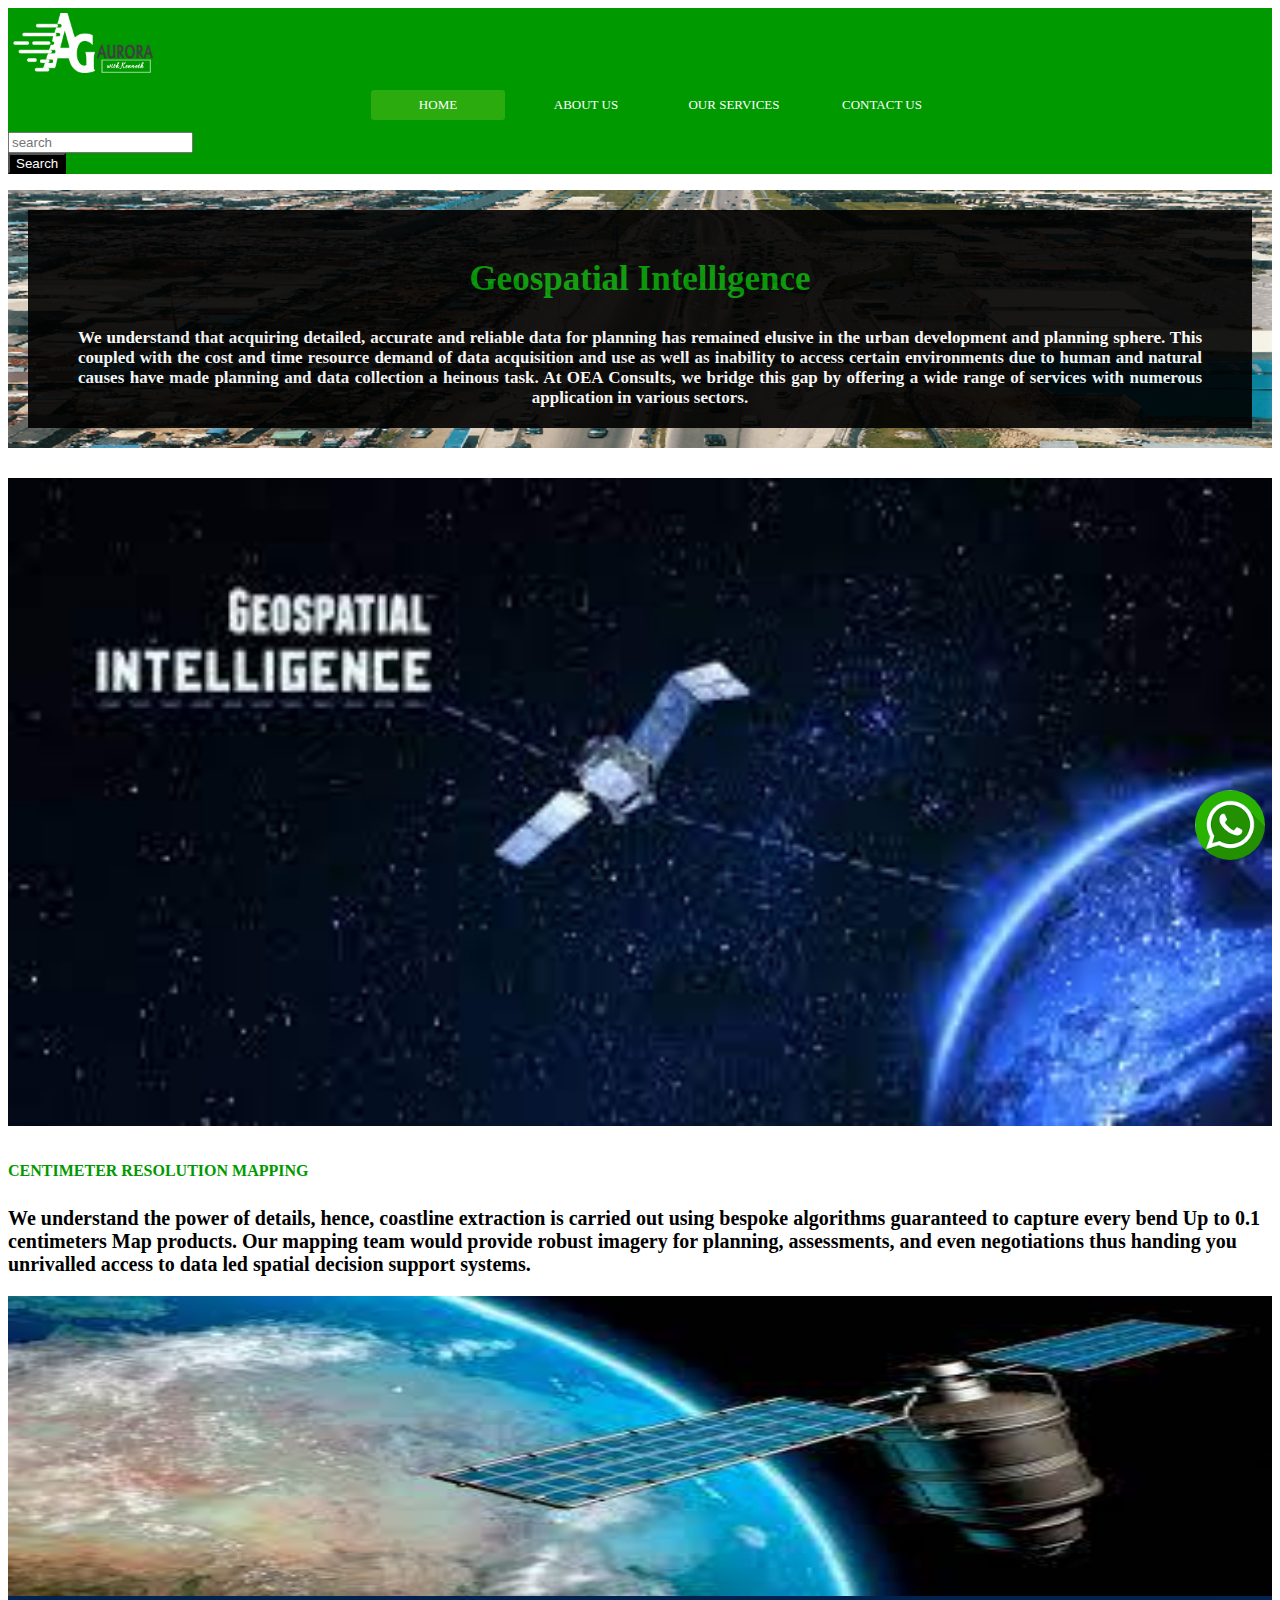
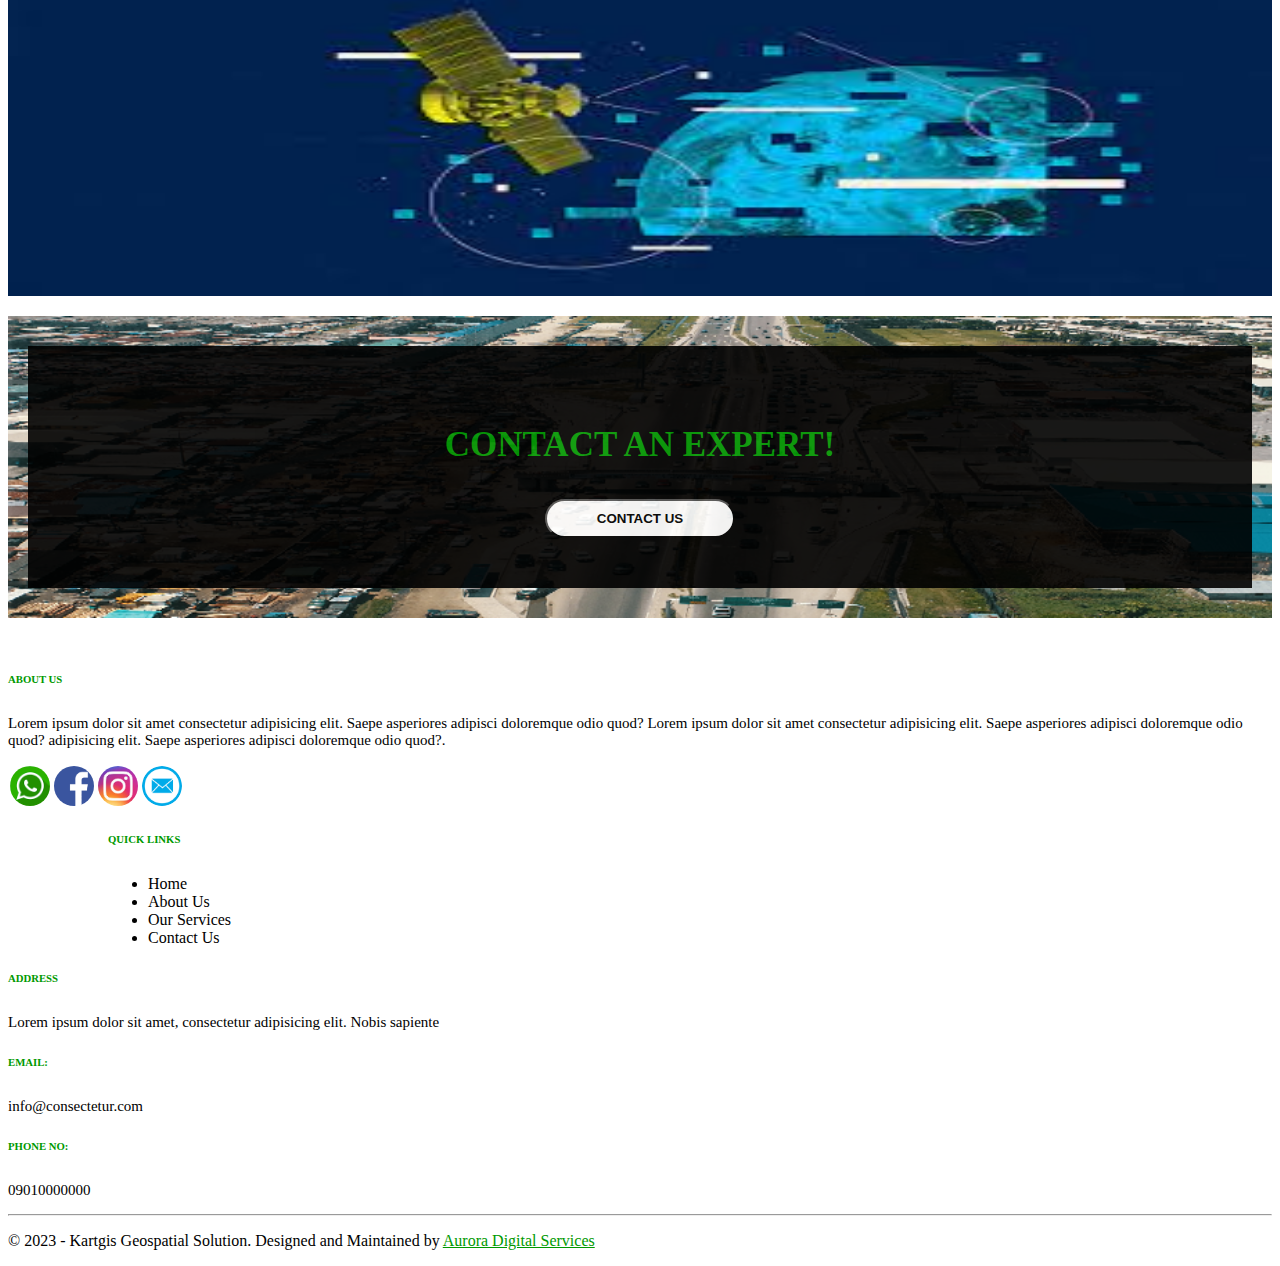
<file: geospatial-intelligence.html>
<html>
 

<head>
    <meta charset="UTF-8">
    <meta http-equiv="X-UA-Compatible" content="IE=edge">
    <meta name="viewport" content="width=device-width, initial-scale=1.0">
    <title>Geospatial Intelligence - Kartgis Geospatial Solution</title>
    <link href="https://cdn.jsdelivr.net/npm/bootstrap@5.2.3/dist/css/bootstrap.min.css" rel="stylesheet" integrity="sha384-rbsA2VBKQhggwzxH7pPCaAqO46MgnOM80zW1RWuH61DGLwZJEdK2Kadq2F9CUG65" crossorigin="anonymous">
    <link rel="stylesheet" href="main2.css">

</head>
 

<body>
  <div class="menu-bar2">
      <div class="container">
        <div class="row">
          <div class="col-md-2">
            <img style="padding: 5px;" src="auro3.png" alt="" width="140" height="60px">
          </div>
          <div class="col-md-7">
            <div class="menu-bar mt-2">
              <ul>
                  <li id="geek20110" class="active"><a href="index.html">HOME</a></li>
                  <li id="geek20110"><a href="about-us.html">ABOUT US</a></li>
                  <li id="geek20110"><a href="#">OUR SERVICES</a>
                      <div class="sub-menu-1">
                          <ul>
                              <li><a href="drone-mapping-&-surveys.html">Drone Mapping & Surveys</a></li>
                              <li><a href="#">Geospatial Intelligence</a></li>
                              <li><a href="spatial-data-analytics-&-modelling.html">Spatial Data Analytics & Modelling</a></li>
                          </ul>
                      </div>
                  </li>
                  <li id="geek20110"><a href="contact-us.html">CONTACT US</a></li>
              </ul>
          </div>
          </div>
          <div class="col-md-3">
            <form class="d-flex mt-3" role="search">
                <input class="form-control" type="email" placeholder="search" aria-label="">
                <br>
                <button id="sub1" class="btn" type="submit">Search</button>
              </form>
          </div>
        </div>
      </div>
    </div>
    <section>
        <div class="about-header">
          <div id="about-header-bg">
          <div class="container">
            <div class="about-header-bg-dc">
            <h2 id="geek1021">Geospatial Intelligence</h2>
            <div id="geek2011">We understand that acquiring detailed, accurate and reliable data for planning has remained elusive in the urban development and planning sphere. This coupled with the cost and time resource demand of data acquisition and use as well as inability to access certain environments due to human and natural causes have made planning and data collection a heinous task. At OEA Consults, we bridge this gap by offering a wide range of services with numerous application in various sectors.</div>
            </div>
          </div>
        </div>
        </div>
      </section>
    <div id="gfg1">
        <div class="container" style="margin-top: 30px; margin-bottom: 5px;">
            <div class="row">
                <div class="col-md-6">
                    <img src="Geospatial-Intelligence-img.jpg" alt="" width="100%">
                </div>
                <div class="col-md-6">
                    <h4 id="geek4" style="padding-top: 15px;">CENTIMETER RESOLUTION MAPPING</h4>
                    <p id="geek30101">We understand the power of details, hence, coastline extraction is carried out using bespoke algorithms guaranteed to capture every bend Up to 0.1 centimeters Map products. Our mapping team would provide robust imagery for planning, assessments, and even negotiations thus handing you unrivalled access to data led spatial decision support systems.</p>
                </div>
            </div>
            <div class="row" style="margin-top: 20px; margin-bottom: 20px;">
                <div class="col-md-6 container-img">
                    <img src="Geospatial-Intelligence-img2.jpg" alt="" width="100%" height="300px"  class="image">
                    <div class="overlay">
                        <div class="text">
                          <h5>OUR SERVICES INCLUDE:</h5>
                          <ul>
                            <li>Drone Mapping & Surveys</li>
                            <li>Geospatial Intelligence</li>
                            <li>Spatial Data Analytics & Modelling</li>
                          </ul>
                        </div>
                      </div>
                </div>
                <div class="col-md-6 container-img">
                    <img src="Geospatial-Intelligence-img3.jpg" alt="" width="100%" height="300px" class="image">
                    <div class="overlay">
                        <div class="text">
                          <h5>OUR SERVICES INCLUDE:</h5>
                          <ul>
                            <li>Drone Mapping & Surveys</li>
                            <li>Geospatial Intelligence</li>
                            <li>Spatial Data Analytics & Modelling</li>
                          </ul>
                        </div>
                      </div>
                </div>
            </div>
      </div>
          <section>
            <div class="contact-cont">
              <div id="contact-cont-bg">
              <div class="container">
                <div class="contact-cont-bg-dc">
                <h2 id="geek101">CONTACT AN EXPERT!</h2>
                <a href="https://wa.me/+17605638132" target="_blank"><button class="btncon" style="font-weight: 600">CONTACT US</button></a>
                </div>
              </div>
            </div>
            </div>
          </section>
          <section>
            <div class="container footer-cont">
              <div class="row">
                <div class="col-md-4">
                  <h6 id="geek4">ABOUT US</h6>
                  <p id="geek301">Lorem ipsum dolor sit amet consectetur adipisicing elit. Saepe asperiores adipisci doloremque odio quod? Lorem ipsum dolor sit amet consectetur adipisicing elit. Saepe asperiores adipisci doloremque odio quod?  adipisicing elit. Saepe asperiores adipisci doloremque odio quod?.</p>
                  <div class="bottom-nav-cont pb-3 mb-3">
                    <div>
                      <a href="https://wa.me/+2347064064089">
                        <img src="whatsapp.png" alt="" class="bottom-nav-cont-icons">
                      </a>
                    </div>
                    <div>
                      <a href="https://wa.me/+2347064064089">
                        <img src="facebook.png" alt="" class="bottom-nav-cont-icons">
                      </a>
                    </div>
                    <div>
                      <a href="https://wa.me/+2347064064089">
                        <img src="instragram.jpg" alt="" class="bottom-nav-cont-icons">
                      </a>
                    </div>
                    <div>
                      <a href="https://wa.me/+2347064064089">
                        <img src="email.png" alt="" class="bottom-nav-cont-icons">
                      </a>
                    </div>
                  </div>
                </div>
                <div class="col-md-4 footer-nav">
                  <h6 id="geek4">QUICK LINKS</h6>
                  <ul>
                    <li><a href="index.html">Home</a></li>
                    <li><a href="about-us.html">About Us</a></li>
                    <li><a href="our-services.html">Our Services</a></li>
                    <li><a href="contact-us.html">Contact Us</a></li>
                  </ul>
                </div>
                <div class="col-md-4">
                  <h6 id="geek4">ADDRESS</h6>
                  <p id="geek301">Lorem ipsum dolor sit amet, consectetur adipisicing elit. Nobis sapiente</p>
                  <h6 id="geek4">EMAIL:</h6>
                  <p id="geek301" class="email">info@consectetur.com</p>
                  <h6 id="geek4">PHONE NO:</h6>
                  <p id="geek301" class="phone">09010000000</p>
                </div>
              </div>
            </div>
          </section>
        <hr>
         <section>
          <div class="container">
            <footer>
              <p class="text-center text-muted">&copy; 2023 - Kartgis Geospatial Solution. Designed and Maintained by <a href="https://wa.me/+2347064064089">Aurora Digital Services</p>
            </footer>
          </div>
        </section>
                <section>
                  <div>
                    <a href="https://wa.me/+17605638132" target="_blank">
                      <img src="whatsapp.png" alt="" class="live-chat-handle">
                    </a>
                  </div>
                </section>

    </div>






    <script>
        var i = 0;
        var images = [];
        var time = 1500;

        images[0] = 'amonsjobdone.jpg';
        images[1] = 'amonsjobdone2.png';
        images[2] = 'amonsjobdone4.jpg';
        images[3] = 'amonsjobdone3.jpg';

        function changeImg(){
            document.slide.src = images[i];
            if(i < images.length - 1){
                i++;
            } else {
                i = 0;
            }
            setTimeout("changeImg()", time);
        }
        window.onload = changeImg;
    </script>

    <script src="https://cdn.jsdelivr.net/npm/bootstrap@5.2.3/dist/js/bootstrap.bundle.min.js" integrity="sha384-kenU1KFdBIe4zVF0s0G1M5b4hcpxyD9F7jL+jjXkk+Q2h455rYXK/7HAuoJl+0I4" crossorigin="anonymous"></script>
</body>
 

</html>
</file>
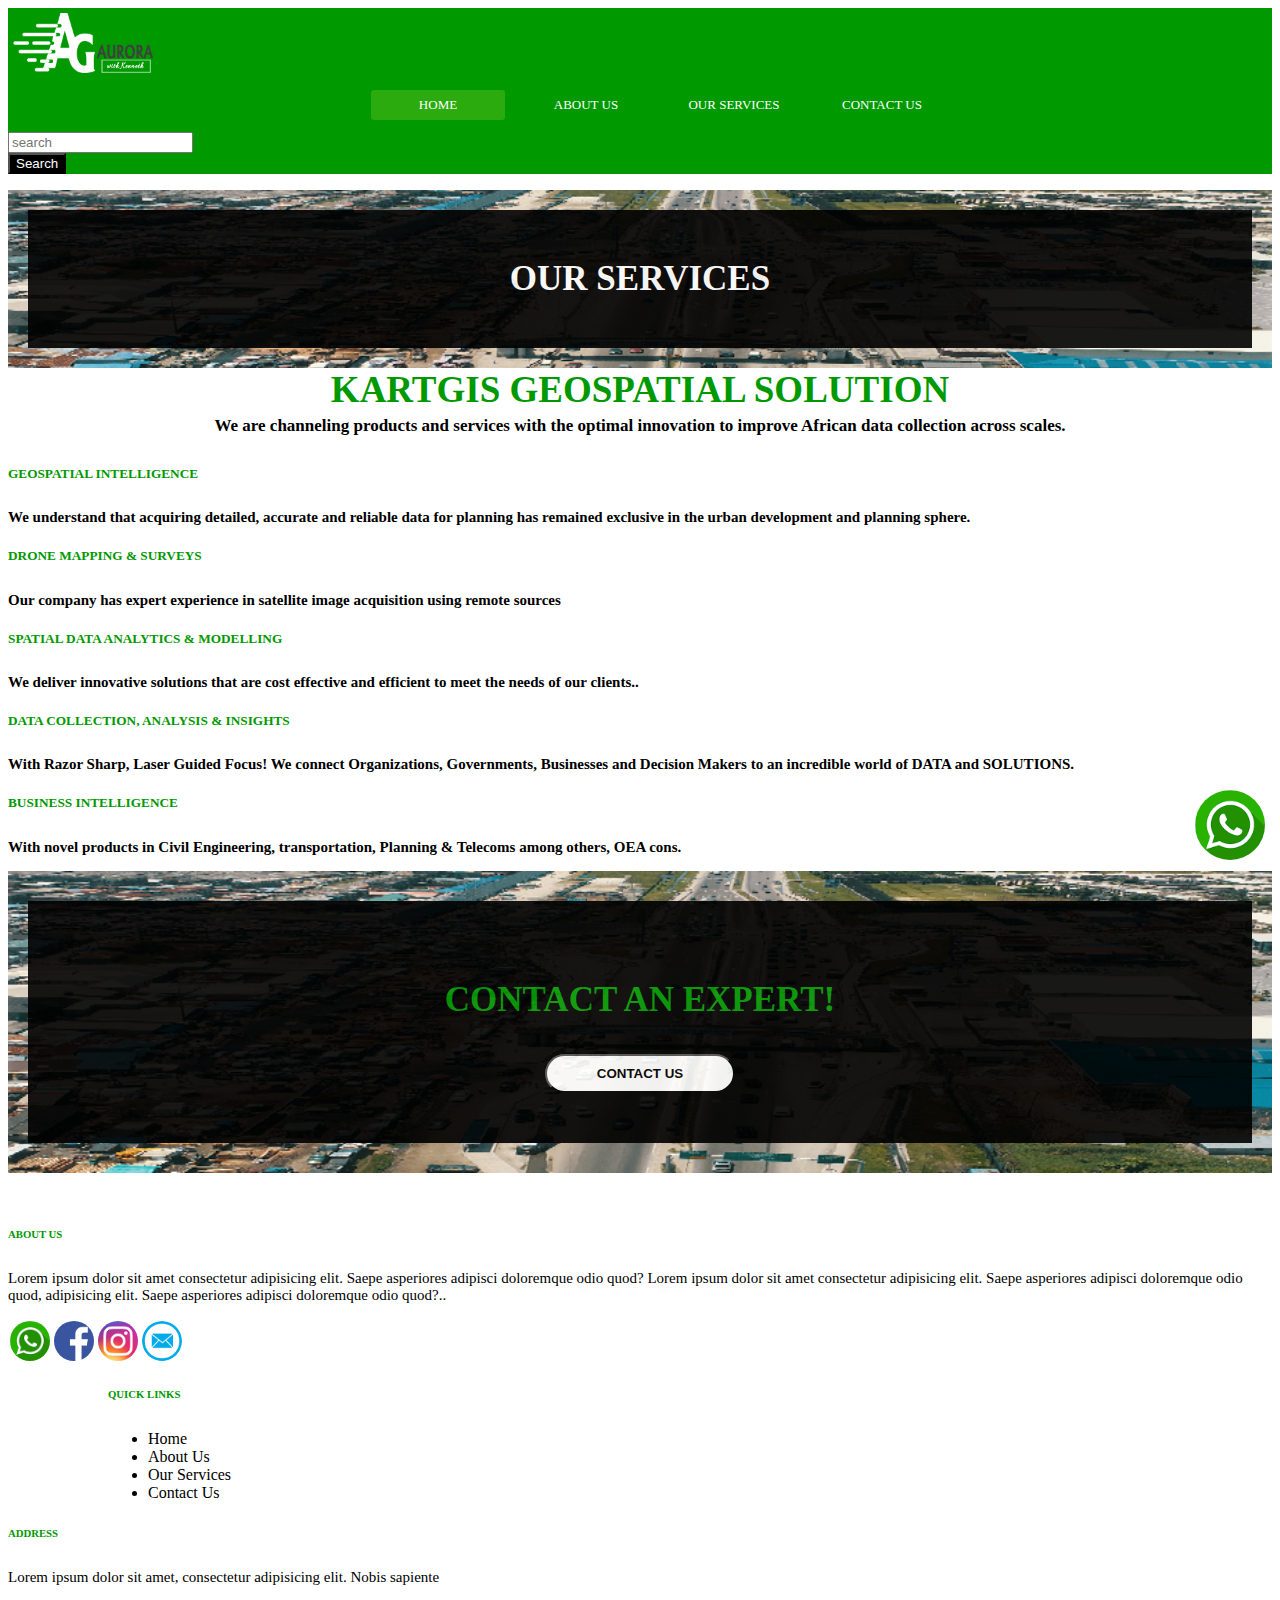
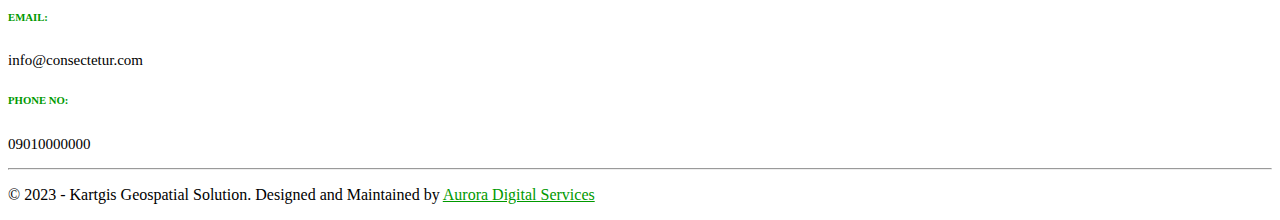
<file: our-services.html>
<html>
 

<head>
    <meta charset="UTF-8">
    <meta http-equiv="X-UA-Compatible" content="IE=edge">
    <meta name="viewport" content="width=device-width, initial-scale=1.0">
    <title>Our Services - Kartgis Geospatial Solution</title>
    <link href="https://cdn.jsdelivr.net/npm/bootstrap@5.2.3/dist/css/bootstrap.min.css" rel="stylesheet" integrity="sha384-rbsA2VBKQhggwzxH7pPCaAqO46MgnOM80zW1RWuH61DGLwZJEdK2Kadq2F9CUG65" crossorigin="anonymous">
    <link rel="stylesheet" href="main2.css">

</head>
 

<body>
  <div class="menu-bar2">
    <div class="container">
      <div class="row">
        <div class="col-md-2">
          <img style="padding: 5px;" src="auro3.png" alt="" width="140" height="60px">
        </div>
        <div class="col-md-7">
          <div class="menu-bar mt-2">
            <ul>
                <li id="geek20110" class="active"><a href="index.html">HOME</a></li>
                <li id="geek20110"><a href="about-us.html">ABOUT US</a></li>
                <li id="geek20110"><a href="#">OUR SERVICES</a>
                    <div class="sub-menu-1">
                        <ul>
                            <li><a href="drone-mapping-&-surveys.html">Drone Mapping & Surveys</a></li>
                            <li><a href="geospatial-intelligence.html">Geospatial Intelligence</a></li>
                            <li><a href="spatial-data-analytics-&-modelling.html">Spatial Data Analytics & Modelling</a></li>
                        </ul>
                    </div>
                </li>
                <li id="geek20110"><a href="contact-us.html">CONTACT US</a></li>
            </ul>
        </div>
        </div>
        <div class="col-md-3">
          <form class="d-flex mt-3" role="search">
              <input class="form-control" type="email" placeholder="search" aria-label="">
              <br>
              <button id="sub1" class="btn" type="submit">Search</button>
            </form>
        </div>
      </div>
    </div>
  </div>

    <section>
        <div class="about-header">
          <div id="about-header-bg">
          <div class="container">
            <div class="about-header-bg-dc">
            <h2 id="geek102">OUR SERVICES</h2>
            </div>
          </div>
        </div>
        </div>
      </section>
    <div id="gfg1">

        <div id="geek1">KARTGIS GEOSPATIAL SOLUTION</div>

        <div id="geek2">We are channeling products and services with the optimal innovation to improve African data collection across scales.</div>

        <div class="container" style="margin-top: 30px; margin-bottom: 5px;">
            <div class="row">
                <div class="col-md-4">
                    <h5 id="geek4">GEOSPATIAL INTELLIGENCE</h5>
                    <p id="geek3">We understand that acquiring detailed, accurate and reliable data for planning has remained exclusive in the urban development and planning sphere.</p>
                </div>
                <div class="col-md-4">
                    <h5 id="geek4">DRONE MAPPING & SURVEYS</h5>
                    <p id="geek3">Our company has expert experience in satellite image acquisition using remote sources</p>
                </div>
                <div class="col-md-4">
                    <h5 id="geek4">SPATIAL DATA ANALYTICS & MODELLING</h5>
                    <p id="geek3">We deliver innovative solutions that are cost effective and efficient to meet the needs of our clients..</p>
                </div>
            </div>
            <div class="row">
                <div class="col-md-4">
                    <h5 id="geek4">DATA COLLECTION, ANALYSIS & INSIGHTS</h5>
                    <p id="geek3">With Razor Sharp, Laser Guided Focus! We connect Organizations, Governments, Businesses and Decision Makers to an incredible world of DATA and SOLUTIONS.</p>
                </div>
                <div class="col-md-4">
                    <h5 id="geek4">BUSINESS INTELLIGENCE</h5>
                    <p id="geek3">With novel products in Civil Engineering, transportation, Planning & Telecoms among others, OEA cons.</p>
                </div>
                <div class="col-md-4"></div>
            </div>
        </div>
          <section>
            <div class="contact-cont">
              <div id="contact-cont-bg">
              <div class="container">
                <div class="contact-cont-bg-dc">
                <h2 id="geek101">CONTACT AN EXPERT!</h2>
                <a href="https://wa.me/+17605638132" target="_blank"><button class="btncon" style="font-weight: 600">CONTACT US</button></a>
                </div>
              </div>
            </div>
            </div>
          </section>
          <section>
            <div class="container footer-cont">
              <div class="row">
                <div class="col-md-4">
                  <h6 id="geek4">ABOUT US</h6>
                  <p id="geek301">Lorem ipsum dolor sit amet consectetur adipisicing elit. Saepe asperiores adipisci doloremque odio quod? Lorem ipsum dolor sit amet consectetur adipisicing elit. Saepe asperiores adipisci doloremque odio quod, adipisicing elit. Saepe asperiores adipisci doloremque odio quod?..</p>
                  <div class="bottom-nav-cont pb-3 mb-3">
                    <div>
                      <a href="https://wa.me/+2347064064089">
                        <img src="whatsapp.png" alt="" class="bottom-nav-cont-icons">
                      </a>
                    </div>
                    <div>
                      <a href="https://wa.me/+2347064064089">
                        <img src="facebook.png" alt="" class="bottom-nav-cont-icons">
                      </a>
                    </div>
                    <div>
                      <a href="https://wa.me/+2347064064089">
                        <img src="instragram.jpg" alt="" class="bottom-nav-cont-icons">
                      </a>
                    </div>
                    <div>
                      <a href="https://wa.me/+2347064064089">
                        <img src="email.png" alt="" class="bottom-nav-cont-icons">
                      </a>
                    </div>
                  </div>
                </div>
                <div class="col-md-4 footer-nav">
                  <h6 id="geek4">QUICK LINKS</h6>
                  <ul>
                    <li><a href="index.html">Home</a></li>
                    <li><a href="about-us.html">About Us</a></li>
                    <li><a href="#">Our Services</a></li>
                    <li><a href="contact-us.html">Contact Us</a></li>
                  </ul>
                </div>
                <div class="col-md-4">
                  <h6 id="geek4">ADDRESS</h6>
                  <p id="geek301">Lorem ipsum dolor sit amet, consectetur adipisicing elit. Nobis sapiente</p>
                  <h6 id="geek4">EMAIL:</h6>
                  <p id="geek301" class="email">info@consectetur.com</p>
                  <h6 id="geek4">PHONE NO:</h6>
                  <p id="geek301" class="phone">09010000000</p>
                </div>
              </div>
            </div>
          </section>
        <hr>
         <section>
          <div class="container">
            <footer>
              <p class="text-center text-muted">&copy; 2023 - Kartgis Geospatial Solution. Designed and Maintained by <a href="https://wa.me/+2347064064089">Aurora Digital Services</p>
            </footer>
          </div>
        </section>
                <section>
                  <div>
                    <a href="https://wa.me/+17605638132" target="_blank">
                      <img src="whatsapp.png" alt="" class="live-chat-handle">
                    </a>
                  </div>
                </section>

    </div>






    <script>
        var i = 0;
        var images = [];
        var time = 1500;

        images[0] = 'amonsjobdone.jpg';
        images[1] = 'amonsjobdone2.png';
        images[2] = 'amonsjobdone4.jpg';
        images[3] = 'amonsjobdone3.jpg';

        function changeImg(){
            document.slide.src = images[i];
            if(i < images.length - 1){
                i++;
            } else {
                i = 0;
            }
            setTimeout("changeImg()", time);
        }
        window.onload = changeImg;
    </script>

    <script src="https://cdn.jsdelivr.net/npm/bootstrap@5.2.3/dist/js/bootstrap.bundle.min.js" integrity="sha384-kenU1KFdBIe4zVF0s0G1M5b4hcpxyD9F7jL+jjXkk+Q2h455rYXK/7HAuoJl+0I4" crossorigin="anonymous"></script>
</body>
 

</html>
</file>
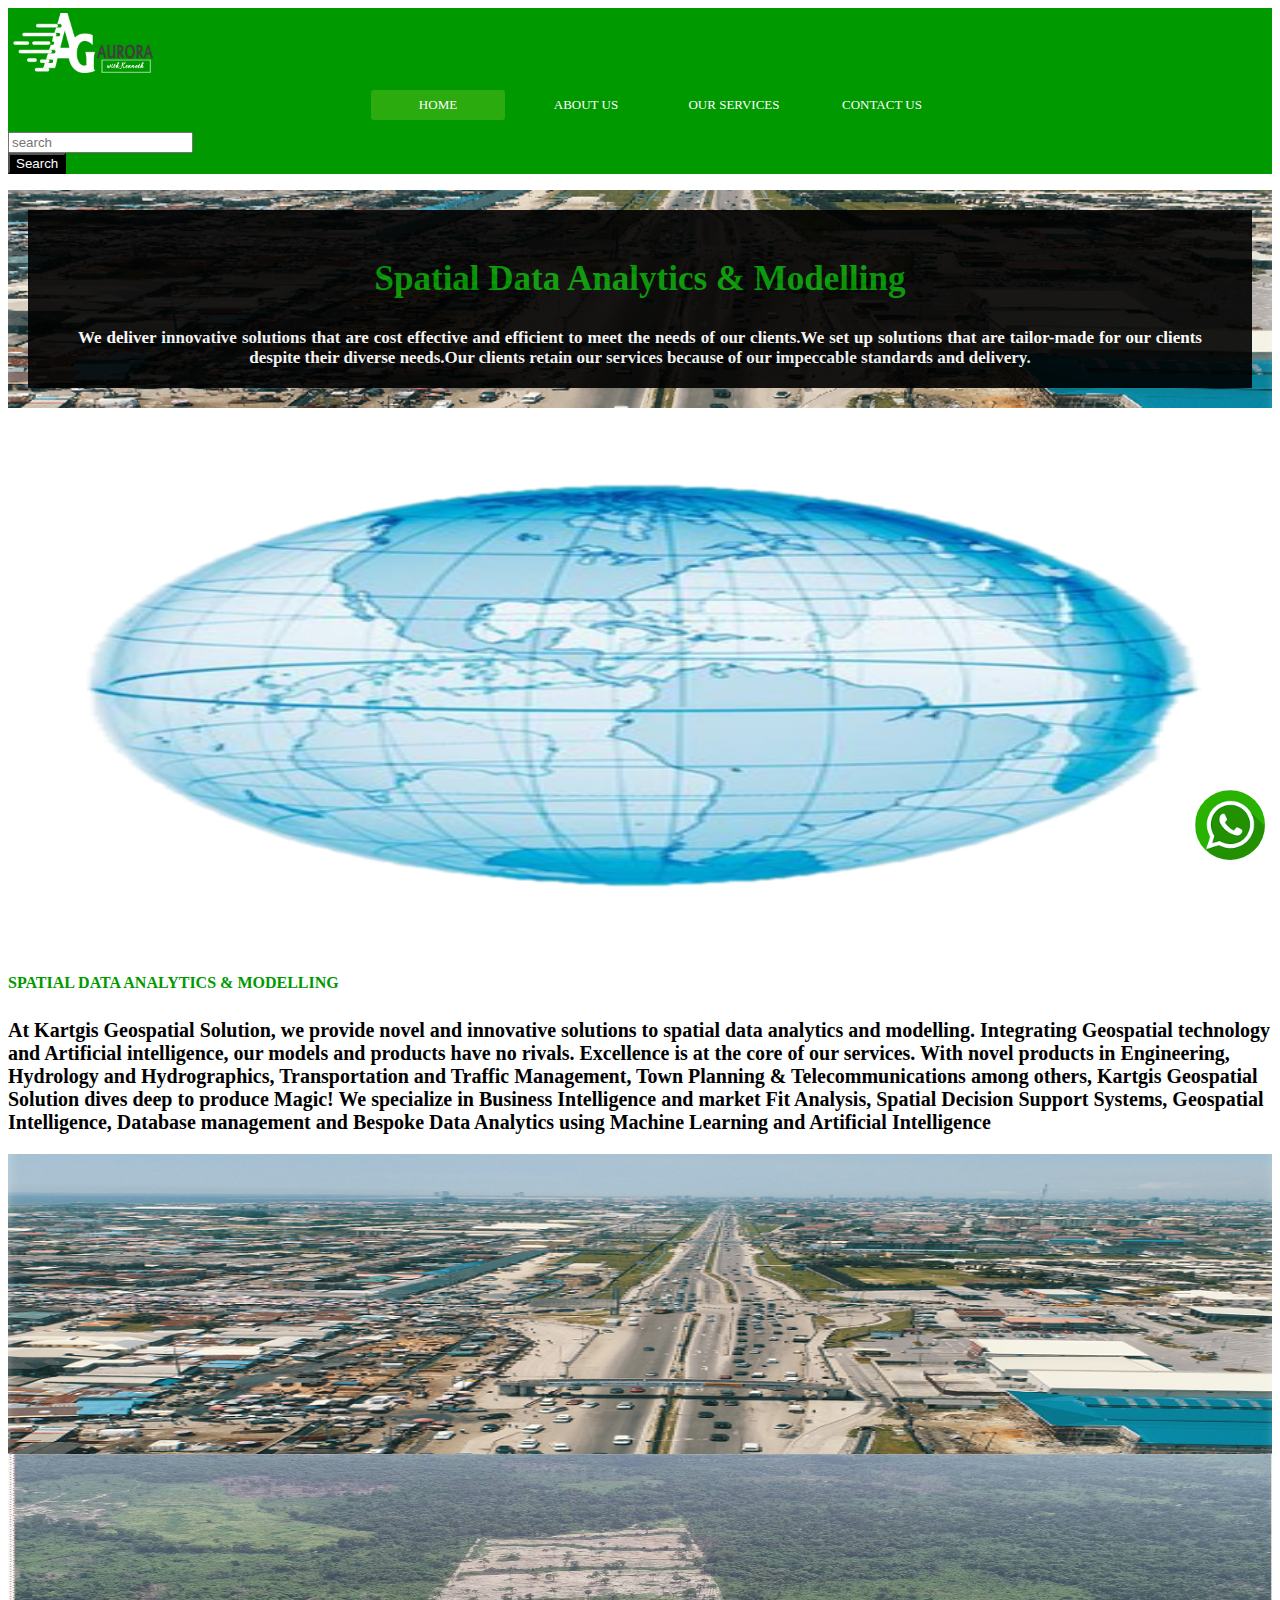
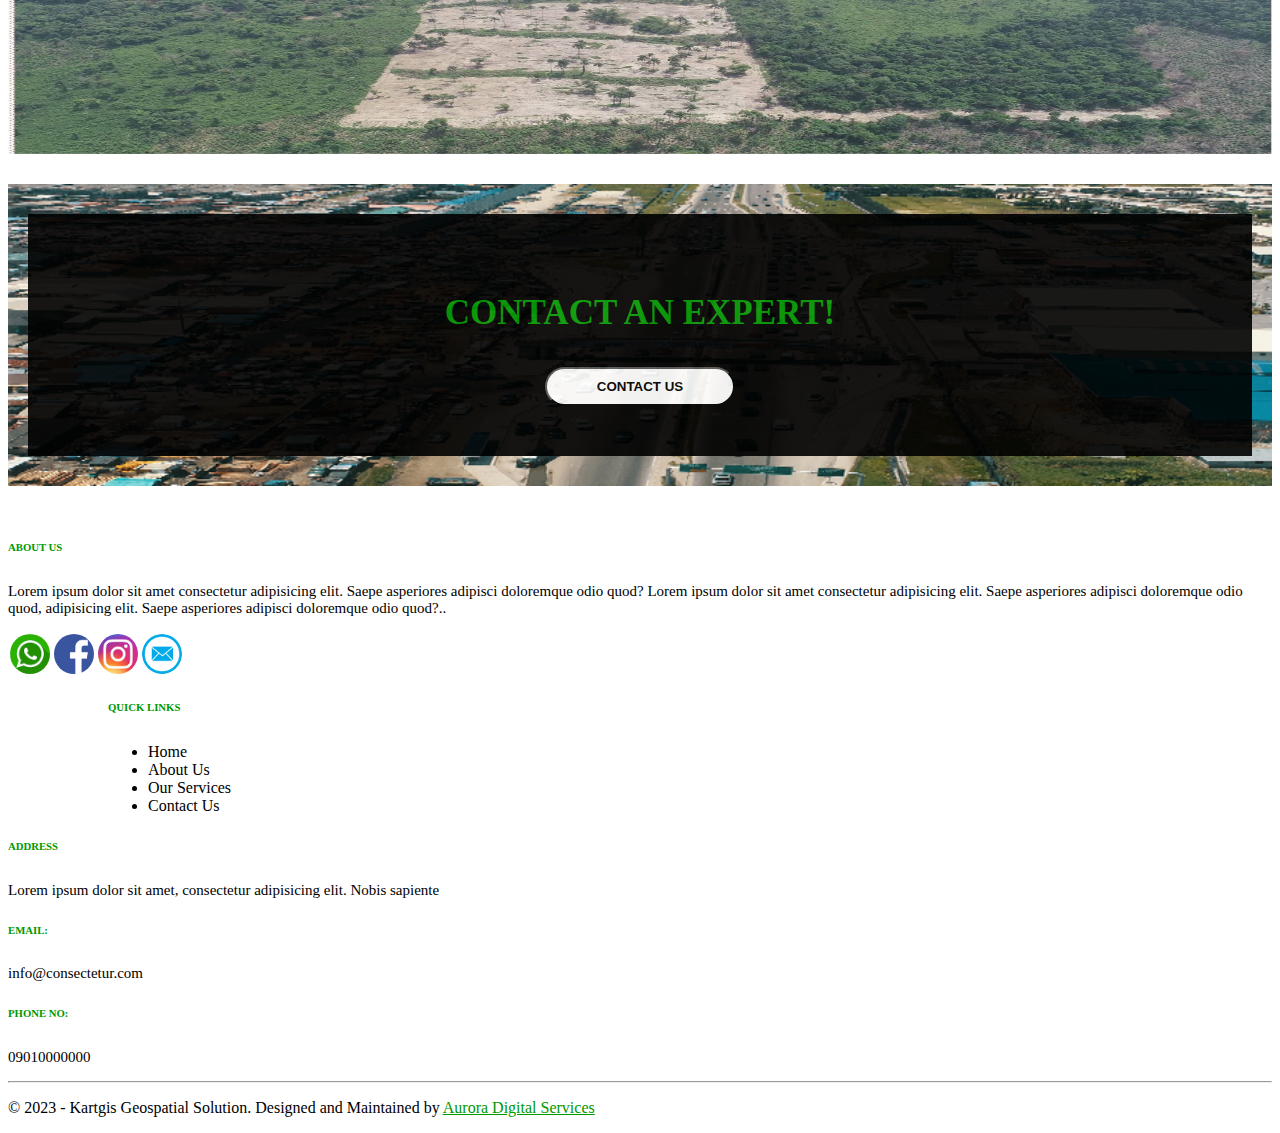
<file: spatial-data-analytics-&-modelling.html>
<html>
 

<head>
    <meta charset="UTF-8">
    <meta http-equiv="X-UA-Compatible" content="IE=edge">
    <meta name="viewport" content="width=device-width, initial-scale=1.0">
    <title>Spatial Data Analytics & Modelling - Kartgis Geospatial Solution</title>
    <link href="https://cdn.jsdelivr.net/npm/bootstrap@5.2.3/dist/css/bootstrap.min.css" rel="stylesheet" integrity="sha384-rbsA2VBKQhggwzxH7pPCaAqO46MgnOM80zW1RWuH61DGLwZJEdK2Kadq2F9CUG65" crossorigin="anonymous">
    <link rel="stylesheet" href="main2.css">

</head>
 

<body>

  <div class="menu-bar2">
    <div class="container">
      <div class="row">
        <div class="col-md-2">
          <img style="padding: 5px;" src="auro3.png" alt="" width="140" height="60px">
        </div>
        <div class="col-md-7">
          <div class="menu-bar mt-2">
            <ul>
                <li id="geek20110" class="active"><a href="index.html">HOME</a></li>
                <li id="geek20110"><a href="about-us.html">ABOUT US</a></li>
                <li id="geek20110"><a href="#">OUR SERVICES</a>
                    <div class="sub-menu-1">
                        <ul>
                            <li><a href="drone-mapping-&-surveys.html">Drone Mapping & Surveys</a></li>
                            <li><a href="geospatial-intelligence.html">Geospatial Intelligence</a></li>
                            <li><a href="#">Spatial Data Analytics & Modelling</a></li>
                        </ul>
                    </div>
                </li>
                <li id="geek20110"><a href="contact-us.html">CONTACT US</a></li>
            </ul>
        </div>
        </div>
        <div class="col-md-3">
          <form class="d-flex mt-3" role="search">
              <input class="form-control" type="email" placeholder="search" aria-label="">
              <br>
              <button id="sub1" class="btn" type="submit">Search</button>
            </form>
        </div>
      </div>
    </div>
  </div>
    <section>
        <div class="about-header">
          <div id="about-header-bg">
          <div class="container">
            <div class="about-header-bg-dc">
            <h2 id="geek1021">Spatial Data Analytics & Modelling</h2>
            <div id="geek2011">We deliver innovative solutions that are cost effective and efficient to meet the needs of our clients.We set up solutions that are tailor-made for our clients despite their diverse needs.Our clients retain our services because of our impeccable standards and delivery.</div>
            </div>
          </div>
        </div>
        </div>
      </section>
    <div id="gfg1">

        <div class="container" style="margin-top: 30px; margin-bottom: 5px;">
            <div class="row">
                <div class="col-md-6">
                    <img src="h1.png" alt="" width="100%" height="500px" style="margin-bottom: -30px; margin-top: 30px;">
                </div>
                <div class="col-md-6">
                    <h4 id="geek4" style="padding-top: 15px;">SPATIAL DATA ANALYTICS & MODELLING</h4>
                    <p id="geek30101">At Kartgis Geospatial Solution, we provide novel and innovative solutions to spatial data analytics and   modelling. Integrating Geospatial technology and Artificial intelligence, our models and products have no rivals. Excellence is at the core of our services. With novel products in Engineering, Hydrology and Hydrographics, Transportation and Traffic Management, Town Planning & Telecommunications among others, Kartgis Geospatial Solution dives deep to produce Magic! We specialize in Business Intelligence and market Fit Analysis, Spatial Decision Support Systems, Geospatial Intelligence, Database management and Bespoke Data Analytics using Machine Learning and Artificial Intelligence</p>
                </div>
            </div>
            <div class="row" style="margin-bottom: 30px;">
                <div class="col-md-6 container-img">
                    <img src="h22.png" alt="" width="100%" height="300px"  class="image">
                    <div class="overlay">
                        <div class="text">
                          <h5>OUR SERVICES INCLUDE:</h5>
                          <ul>
                            <li>Drone Mapping & Surveys</li>
                            <li>Geospatial Intelligence</li>
                            <li>Spatial Data Analytics & Modelling</li>
                          </ul>
                        </div>
                      </div>
                </div>
                <div class="col-md-6 container-img">
                    <img src="km1-1536x802.jpg" alt="" width="100%" height="300px" class="image">
                    <div class="overlay">
                        <div class="text">
                          <h5>OUR SERVICES INCLUDE:</h5>
                          <ul>
                            <li>Drone Mapping & Surveys</li>
                            <li>Geospatial Intelligence</li>
                            <li>Spatial Data Analytics & Modelling</li>
                          </ul>
                        </div>
                      </div>
                </div>
            </div>
        </div>
          <section>
            <div class="contact-cont">
              <div id="contact-cont-bg">
              <div class="container">
                <div class="contact-cont-bg-dc">
                <h2 id="geek101">CONTACT AN EXPERT!</h2>
                <a href="https://wa.me/+17605638132" target="_blank"><button class="btncon" style="font-weight: 600">CONTACT US</button></a>
                </div>
              </div>
            </div>
            </div>
          </section>
          <section>
            <div class="container footer-cont">
              <div class="row">
                <div class="col-md-4">
                  <h6 id="geek4">ABOUT US</h6>
                  <p id="geek301">Lorem ipsum dolor sit amet consectetur adipisicing elit. Saepe asperiores adipisci doloremque odio quod? Lorem ipsum dolor sit amet consectetur adipisicing elit. Saepe asperiores adipisci doloremque odio quod, adipisicing elit. Saepe asperiores adipisci doloremque odio quod?..</p>
                  <div class="bottom-nav-cont pb-3 mb-3">
                    <div>
                      <a href="https://wa.me/+2347064064089">
                        <img src="whatsapp.png" alt="" class="bottom-nav-cont-icons">
                      </a>
                    </div>
                    <div>
                      <a href="https://wa.me/+2347064064089">
                        <img src="facebook.png" alt="" class="bottom-nav-cont-icons">
                      </a>
                    </div>
                    <div>
                      <a href="https://wa.me/+2347064064089">
                        <img src="instragram.jpg" alt="" class="bottom-nav-cont-icons">
                      </a>
                    </div>
                    <div>
                      <a href="https://wa.me/+2347064064089">
                        <img src="email.png" alt="" class="bottom-nav-cont-icons">
                      </a>
                    </div>
                  </div>
                </div>
                <div class="col-md-4 footer-nav">
                  <h6 id="geek4">QUICK LINKS</h6>
                  <ul>
                    <li><a href="index.html">Home</a></li>
                    <li><a href="about-us.html">About Us</a></li>
                    <li><a href="our-services.html">Our Services</a></li>
                    <li><a href="contact-us.html">Contact Us</a></li>
                  </ul>
                </div>
                <div class="col-md-4">
                  <h6 id="geek4">ADDRESS</h6>
                  <p id="geek301">Lorem ipsum dolor sit amet, consectetur adipisicing elit. Nobis sapiente</p>
                  <h6 id="geek4">EMAIL:</h6>
                  <p id="geek301" class="email">info@consectetur.com</p>
                  <h6 id="geek4">PHONE NO:</h6>
                  <p id="geek301" class="phone">09010000000</p>
                </div>
              </div>
            </div>
          </section>
        <hr>
         <section>
          <div class="container">
            <footer>
              <p class="text-center text-muted">&copy; 2023 - Kartgis Geospatial Solution. Designed and Maintained by <a href="https://wa.me/+2347064064089">Aurora Digital Services</p>
            </footer>
          </div>
        </section>
                <section>
                  <div>
                    <a href="https://wa.me/+17605638132" target="_blank">
                      <img src="whatsapp.png" alt="" class="live-chat-handle">
                    </a>
                  </div>
                </section>

    </div>






    <script>
        var i = 0;
        var images = [];
        var time = 1500;

        images[0] = 'amonsjobdone.jpg';
        images[1] = 'amonsjobdone2.png';
        images[2] = 'amonsjobdone4.jpg';
        images[3] = 'amonsjobdone3.jpg';

        function changeImg(){
            document.slide.src = images[i];
            if(i < images.length - 1){
                i++;
            } else {
                i = 0;
            }
            setTimeout("changeImg()", time);
        }
        window.onload = changeImg;
    </script>

    <script src="https://cdn.jsdelivr.net/npm/bootstrap@5.2.3/dist/js/bootstrap.bundle.min.js" integrity="sha384-kenU1KFdBIe4zVF0s0G1M5b4hcpxyD9F7jL+jjXkk+Q2h455rYXK/7HAuoJl+0I4" crossorigin="anonymous"></script>
</body>
 

</html>
</file>
<file: main2.css>
#gfg1 {

    animation-name: text;

    animation-duration: 1.5s;
    /* animation-delay: 5s;  */

    /* animation-iteration-count: infinite; */

}
#geek1 {

    font-size: 37px;

    text-align: center;

    font-weight: bold;

    color: #090;

    padding-bottom: 5px;

}

@media screen and (max-width: 992px) {
  #geek1 {
    font-size: 25px;
  }
}

#geek101 {

    font-size: 35px;

    text-align: center;

    font-weight: bold;

    color: #090;

    padding-bottom: 5px;

}

@media screen and (max-width: 992px) {
  #geek101 {
    font-size: 30px;
  }
}

#geek102 {

    font-size: 35px;

    text-align: center;

    font-weight: bold;

    color: white;

    /* padding-bottom: 5px; */

}

#geek1021 {

  font-size: 35px;

  text-align: center;

  font-weight: bold;

  color: #090;

}

@media screen and (max-width: 992px) {
  #geek1021 {
    font-size: 28px;
  }
}

.btncon {
    background-color: white;
    padding: 10px;
    padding-left: 50px;
    padding-right: 50px;
    border-radius: 30px;
}

.btncon:hover {
    background-color: #090;
}

#geek4 {

    /* font-size: 40px; */

    /* text-align: center; */

    font-weight: bold;

    color: #090;

    padding-bottom: 5px;

}

#geek2 {

    font-size: 17px;

    font-weight: bold;

    text-align: center;

}

#geek201 {

  font-size: 17px;

  font-weight: bold;

  text-align: center;
  padding-left: 50px;
  padding-right: 50px;
}
#geek2011 {

  font-size: 17px;

  font-weight: bold;

  text-align: justify;
  text-align-last: center;
  color: white;

}


#geek20110 {

  font-size: 13px;

  text-align: center;

}

#geek3 {

    font-size: 15px;

    font-weight: bold;

}

.text-center a {
  color: #090;
}

#geek311 {

  font-size: 20px;

  font-weight: bold;

}

#geek31 {

  font-size:20px;

  font-weight: bold;
  /* margin-bottom: 30px; */

}

#geek3010 {

  font-size: 18px;

  font-weight: bold;

  /* text-align: center; */

}

#geek30101 {

  font-size: 20px;

  font-weight: bold;

  /* text-align: center; */

}

#geek301 {

    font-size: 15px;

    /* font-weight: bold; */

    /* text-align: center; */

}

@keyframes text {

    from {

        margin-top: 200px;

    }

    to {

        margin-top: 7px;

    }

}

.contact-top-const {
    background-image: url(contact-bg.png);
    background-repeat: no-repeat;
    background-size: cover;
    width: 100%;
    height: 120px;
  }

  #about-our-company {
    /* margin: 20px; */
    padding-top: 30px;
  }

  .abt-img img {
    padding: 20px;
    padding-top: 20px;
    width: 100%;
    height: 450px;
  }

  .contact-cont {
    padding: 20px;
    padding-top: 30px;
    padding-bottom: 30px;
    background-image: url(contact-bg.png);
    background-repeat: no-repeat;
    background-size: cover;
  }

  #contact-cont-bg {
    background-color: black;
    opacity: 0.9;
    color: white;
    text-align: center;
  }

  .contact-cont1 {
    padding-top: 30px;
    padding-bottom: 30px;
    background-image: url(Homepage.jpg);
    background-repeat: no-repeat;
    background-size: cover;
  }

  #contact-cont-bg1 {
    /* margin-top: 1px; */
    background-color: black;
    opacity: 0.9;
    color: white;
    text-align: center;
    padding-top: 20px;
    padding-bottom: 20px;
    padding-left: 20px;
    padding-right: 20px;
  }

  @media screen and (max-width: 992px) {
    #contact-cont-bg1 {
      text-align: start;
    }
  }

  .contact-cont-bg-dc {
    padding: 50px;
  }

  @media screen and (max-width: 992px) {
    .contact-cont-bg-dc h2 {
      font-size: 20px;
    }
  }
  

  .about-header {
    padding: 20px;
    background-image: url(contact-bg.png);
    background-repeat: no-repeat;
    background-size: cover;
  }

  #about-header-bg {
    background-color: black;
    opacity: 0.9;
    text-align: center;
  }

  .about-header-bg-dc {
    /* padding: 50px; */
    padding-top: 20px;
    padding-left: 50px;
    padding-right: 50px;
    padding-bottom: 20px;
  }

  .footer-cont {
    padding-top: 30px;
  }

  .bottom-nav-cont{
    display: flex;
    flex-direction: row;
    flex-wrap: wrap;
    justify-content: start;
    }


    .bottom-nav-cont-icons {
        width:40px;
        height: 40px;
        padding: 2px;
        border-radius: 50px;
      }

      .footer-nav ul a {
        text-decoration: none;
        color: black;
      }

      .footer-nav ul a:hover {
        color: #090;
      }
      
      .email:hover {
        cursor: pointer;
        color: #090;
      }

      .phone:hover {
        cursor: pointer;
        color: #090;
      }
      .container-img {
        position: relative;
        /* width: 100%; */
      }

      input[type=text], select, textarea {
        width: 100%;
        padding: 12px;
        border: 1px solid #ccc;
        border-radius: 4px;
        box-sizing: border-box;
        margin-top: 6px;
        margin-bottom: 16px;
        resize: vertical;
      }
      
      input[type=submit] {
        background-color: #04AA6D;
        color: white;
        padding: 12px 20px;
        border: none;
        border-radius: 4px;
        cursor: pointer;
        width: 190px; 
        height: 45px;
      }
      
      input[type=submit]:hover {
        background-color: #45a049;
      }

      .image {
        display: block;
        width: 100%;
        height: 300px;
      }

      .overlay {
        position: absolute;
        top: 0;
        bottom: 0;
        left: 0;
        right: 0;
        /* margin-left: auto; */
        /* margin-right: auto; */
        /* margin-top: auto; */
        /* margin-bottom: auto; */
        height: 100%;
        width: 100%;
        opacity: 0;
        transition: .5s ease;
        background-color: black;
      }

      .container-img:hover .overlay {
        opacity: 0.9;
      }

      .text {
        color: white;
        font-size: 20px;
        position: absolute;
        top: 50%;
        left: 50%;
        -webkit-transform: translate(-50%,-50%);
        -ms-transform: translate(-50%,-50%);
        transform: translate(-50%,-50%);
        /* text-align: center; */
        /* z-index: 10; */
      }

      .footer-nav{
        padding-left: 100px;
      }

      @media screen and (max-width: 992px) {
        .footer-nav {
          padding-left: 10px;
        }
      }

      .live-chat-handle {
        width:70px;
        height: 70px;
        border-radius: 50px;
        position: fixed;
        bottom: 40px;
        right: 15px;
        z-index: 10;
      }

      .menu-bar2 {
        background: #090;
        /* text-align: center; */
    }

    @media screen and (max-width: 992px) {
      .menu-bar2 {
        display: none;
      }
    }

    .menu-nav-search {
      padding-top: 12px;
    }

      .menu-bar {
        background: #090;
        text-align: center;
    }
    
    .menu-bar ul {
        display: inline-flex;
        list-style: none;
        color: #fff;
        margin-bottom: 5px;
        margin-top: 5px;
    }
    
    .menu-bar ul li {
        width: 120px;
        margin: 7px;
        padding: 7px;
    }
    #sub1 {
      background-color: black;
      color: white;
    }

    #sub1:hover {
      background-color: #2bab0d;
      color: white;
    }
    
    .menu-bar ul li a {
        text-decoration: none;
        color: #fff;
    }
    
    .active, .menu-bar ul li:hover {
        background: #2bab0d;
        border-radius: 3px;
    }
    
    .sub-menu-1 {
        display: none;
    }
    
    .menu-bar ul li:hover .sub-menu-1 {
     display: block;
     position: absolute;
     background: rgb(0, 100, 0);
     margin-top: 7px;
     margin-left: -15px; 
     z-index: 10;  
    }
    
    .menu-bar ul li:hover .sub-menu-1 ul {
        display: block;
        margin: 10px;
    }
    
    .menu-bar ul li:hover .sub-menu-1 ul li {
        width: 200px;
        padding: 10px;
        border-bottom: 1px dotted #fff;
        background: transparent;
        border-radius: 0;
        text-align: left;
        /* z-index: 11; */
    }
    
    .menu-bar ul li:hover .sub-menu-1 ul li:last-child {
        border-bottom: none;   
    }
    
    .menu-bar ul li:hover .sub-menu-1 ul li a:hover {
        color: #b2ff00;
    }

    .projects-completed-cont {
      background-color: black;
      /* margin-top: -40px; */
    }

    @media screen and (max-width: 992px) {
      .projects-completed-cont {
        background-color: white;
        margin-top: -40px;
      }
    }

    .projects-completed-cont-tittle {
      font-weight: 700;
      padding-top: 30px;
      color: #090;
      text-align: center;
    }

    @media screen and (max-width: 992px) {
      .projects-completed-cont-tittle {
      font-weight: 700;
      /* margin-top: -60px; */
      color: #090;
      text-align: center;
      }
    }

    .projects-completed-cont-tittle-description {
      text-align: center;
      color: white;
    }

    @media screen and (max-width: 992px) {
      .projects-completed-cont-tittle-description {
      color: black;
      text-align: center;
      }
    }

    .projects-completed-img-cont {
      text-align: center;
      /* background-color: #f7c4d9; */
      padding: 10px;
    }

    .projects-completed-img {
      width:100%;
      height: 250px;
      /* border-radius: 100px; */
    }

    #tpd1 {
      text-align: center;
      /* background-color: #f7c4d9; */
      padding: 10px;
    }

    #testimonialspicture {
      width:80px;
      height: 80px;
      border-radius: 50px;
    }

    .wl{
      /* font-size: 30px; */
      text-align: center;
        font-weight: 800;
        /* color: #92003d; */
        text-transform: uppercase;
        /* margin-top: 5%; */
    }

    .hero-write-up {
      margin-top: 1%;
      margin-bottom: 1%;
    }

.hero-write-up-cont{
      position: relative;
    }

.hero-write-up-cont-wordings {
      position: absolute;
      top: 180px;
      left: 10%;
      width: 50%;
      background-color: rgb(233, 222, 222);
      padding: 20px;
      z-index: 1;
    }

    .hero-write-up-cont-wordings h2 {
      color: #090;
    }
  
    @media screen and (max-width: 992px) {
      .hero-write-up-cont-wordings {
        width: 100%;
        left: 0%;
      }
    }
  
    .hero-write-up-cont-wordings h2 {
      font-size: 25px;
      font-weight: 900;
      text-transform: uppercase;
    }
    .hero-write-up-cont-wordings p {
      font-size: 20px;
      font-weight: 700;
    }


/* .bg01 {
   background-image: url(banner.jpg);
} */
</file>
